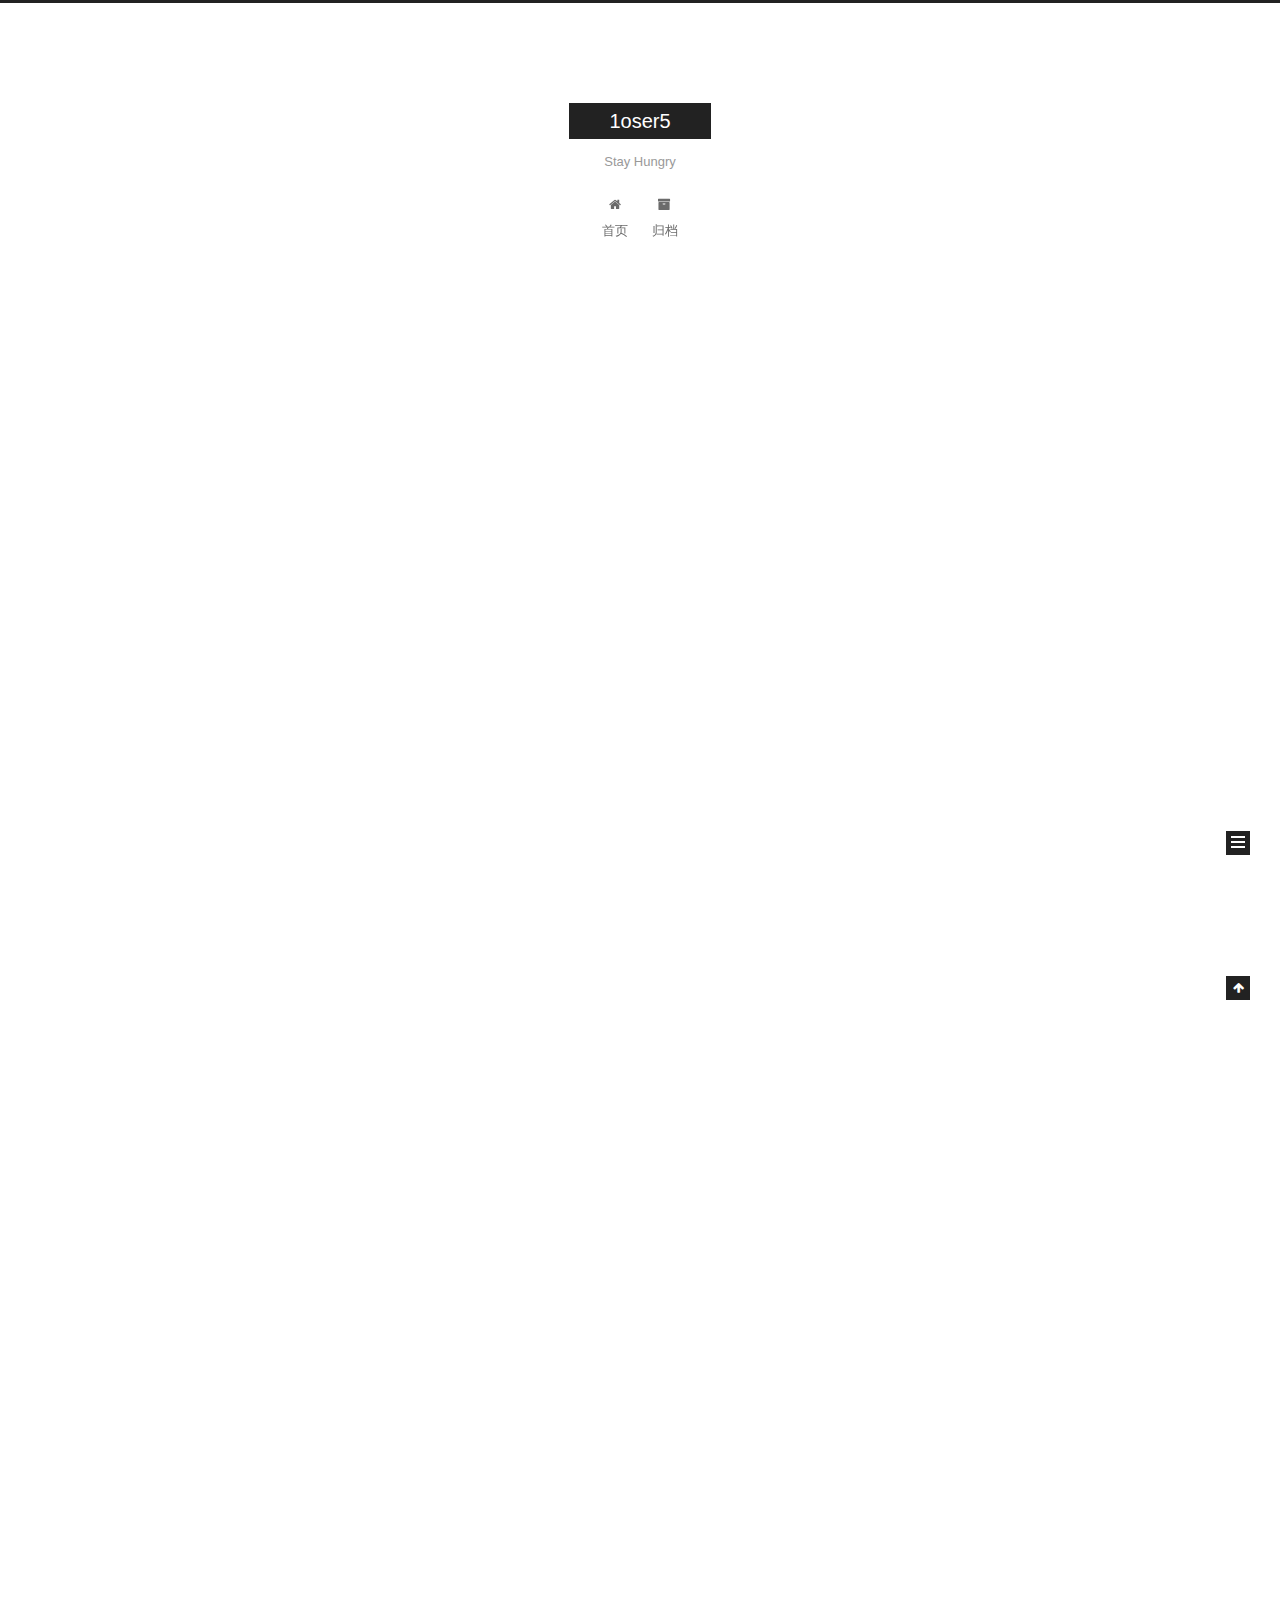
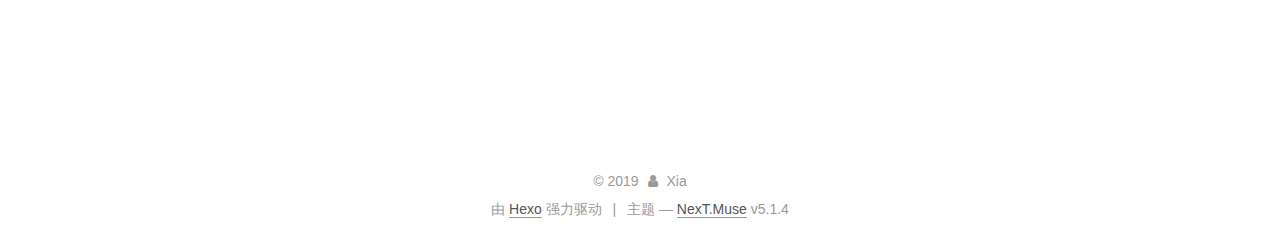
<file: index.html>
<!DOCTYPE html>



  


<html class="theme-next muse use-motion" lang="zh-Hans">
<head>
  <meta charset="UTF-8"/>
<meta http-equiv="X-UA-Compatible" content="IE=edge" />
<meta name="viewport" content="width=device-width, initial-scale=1, maximum-scale=1"/>
<meta name="theme-color" content="#222">









<meta http-equiv="Cache-Control" content="no-transform" />
<meta http-equiv="Cache-Control" content="no-siteapp" />
















  
  
  <link href="/lib/fancybox/source/jquery.fancybox.css?v=2.1.5" rel="stylesheet" type="text/css" />







<link href="/lib/font-awesome/css/font-awesome.min.css?v=4.6.2" rel="stylesheet" type="text/css" />

<link href="/css/main.css?v=5.1.4" rel="stylesheet" type="text/css" />


  <link rel="apple-touch-icon" sizes="180x180" href="/images/apple-touch-icon-next.png?v=5.1.4">


  <link rel="icon" type="image/png" sizes="32x32" href="/images/favicon-32x32-next.png?v=5.1.4">


  <link rel="icon" type="image/png" sizes="16x16" href="/images/favicon-16x16-next.png?v=5.1.4">


  <link rel="mask-icon" href="/images/logo.svg?v=5.1.4" color="#222">





  <meta name="keywords" content="Hexo, NexT" />










<meta name="keywords" content="python,human">
<meta property="og:type" content="website">
<meta property="og:title" content="1oser5">
<meta property="og:url" content="http:&#x2F;&#x2F;yoursite.com&#x2F;index.html">
<meta property="og:site_name" content="1oser5">
<meta property="og:locale" content="zh-Hans">
<meta name="twitter:card" content="summary">



<script type="text/javascript" id="hexo.configurations">
  var NexT = window.NexT || {};
  var CONFIG = {
    root: '/',
    scheme: 'Muse',
    version: '5.1.4',
    sidebar: {"position":"left","display":"post","offset":12,"b2t":false,"scrollpercent":false,"onmobile":false},
    fancybox: true,
    tabs: true,
    motion: {"enable":true,"async":false,"transition":{"post_block":"fadeIn","post_header":"slideDownIn","post_body":"slideDownIn","coll_header":"slideLeftIn","sidebar":"slideUpIn"}},
    duoshuo: {
      userId: '0',
      author: '博主'
    },
    algolia: {
      applicationID: '',
      apiKey: '',
      indexName: '',
      hits: {"per_page":10},
      labels: {"input_placeholder":"Search for Posts","hits_empty":"We didn't find any results for the search: ${query}","hits_stats":"${hits} results found in ${time} ms"}
    }
  };
</script>



  <link rel="canonical" href="http://yoursite.com/"/>





  <title>1oser5</title>
  








</head>

<body itemscope itemtype="http://schema.org/WebPage" lang="zh-Hans">

  
  
    
  

  <div class="container sidebar-position-left 
  page-home">
    <div class="headband"></div>

    <header id="header" class="header" itemscope itemtype="http://schema.org/WPHeader">
      <div class="header-inner"><div class="site-brand-wrapper">
  <div class="site-meta ">
    

    <div class="custom-logo-site-title">
      <a href="/"  class="brand" rel="start">
        <span class="logo-line-before"><i></i></span>
        <span class="site-title">1oser5</span>
        <span class="logo-line-after"><i></i></span>
      </a>
    </div>
      
        <p class="site-subtitle">Stay Hungry</p>
      
  </div>

  <div class="site-nav-toggle">
    <button>
      <span class="btn-bar"></span>
      <span class="btn-bar"></span>
      <span class="btn-bar"></span>
    </button>
  </div>
</div>

<nav class="site-nav">
  

  
    <ul id="menu" class="menu">
      
        
        <li class="menu-item menu-item-home">
          <a href="/%20" rel="section">
            
              <i class="menu-item-icon fa fa-fw fa-home"></i> <br />
            
            首页
          </a>
        </li>
      
        
        <li class="menu-item menu-item-archives">
          <a href="/archives/%20" rel="section">
            
              <i class="menu-item-icon fa fa-fw fa-archive"></i> <br />
            
            归档
          </a>
        </li>
      

      
    </ul>
  

  
</nav>



 </div>
    </header>

    <main id="main" class="main">
      <div class="main-inner">
        <div class="content-wrap">
          <div id="content" class="content">
            
  <section id="posts" class="posts-expand">
    
      

  

  
  
  

  <article class="post post-type-normal" itemscope itemtype="http://schema.org/Article">
  
  
  
  <div class="post-block">
    <link itemprop="mainEntityOfPage" href="http://yoursite.com/2019/11/22/test-1/">

    <span hidden itemprop="author" itemscope itemtype="http://schema.org/Person">
      <meta itemprop="name" content="Xia">
      <meta itemprop="description" content="">
      <meta itemprop="image" content="/images/avatar.gif">
    </span>

    <span hidden itemprop="publisher" itemscope itemtype="http://schema.org/Organization">
      <meta itemprop="name" content="1oser5">
    </span>

    
      <header class="post-header">

        
        
          <h1 class="post-title" itemprop="name headline">
                
                <a class="post-title-link" href="/2019/11/22/test-1/" itemprop="url">test</a></h1>
        

        <div class="post-meta">
          <span class="post-time">
            
              <span class="post-meta-item-icon">
                <i class="fa fa-calendar-o"></i>
              </span>
              
                <span class="post-meta-item-text">发表于</span>
              
              <time title="创建于" itemprop="dateCreated datePublished" datetime="2019-11-22T16:57:26+08:00">
                2019-11-22
              </time>
            

            

            
          </span>

          

          
            
          

          
          

          

          

          

        </div>
      </header>
    

    
    
    
    <div class="post-body" itemprop="articleBody">

      
      

      
        
          
            
          
        
      
    </div>
    
    
    

    

    

    

    <footer class="post-footer">
      

      

      

      
      
        <div class="post-eof"></div>
      
    </footer>
  </div>
  
  
  
  </article>


    
      

  

  
  
  

  <article class="post post-type-normal" itemscope itemtype="http://schema.org/Article">
  
  
  
  <div class="post-block">
    <link itemprop="mainEntityOfPage" href="http://yoursite.com/2019/11/22/test/">

    <span hidden itemprop="author" itemscope itemtype="http://schema.org/Person">
      <meta itemprop="name" content="Xia">
      <meta itemprop="description" content="">
      <meta itemprop="image" content="/images/avatar.gif">
    </span>

    <span hidden itemprop="publisher" itemscope itemtype="http://schema.org/Organization">
      <meta itemprop="name" content="1oser5">
    </span>

    
      <header class="post-header">

        
        
          <h1 class="post-title" itemprop="name headline">
                
                <a class="post-title-link" href="/2019/11/22/test/" itemprop="url">test</a></h1>
        

        <div class="post-meta">
          <span class="post-time">
            
              <span class="post-meta-item-icon">
                <i class="fa fa-calendar-o"></i>
              </span>
              
                <span class="post-meta-item-text">发表于</span>
              
              <time title="创建于" itemprop="dateCreated datePublished" datetime="2019-11-22T16:54:46+08:00">
                2019-11-22
              </time>
            

            

            
          </span>

          

          
            
          

          
          

          

          

          

        </div>
      </header>
    

    
    
    
    <div class="post-body" itemprop="articleBody">

      
      

      
        
          
            
          
        
      
    </div>
    
    
    

    

    

    

    <footer class="post-footer">
      

      

      

      
      
        <div class="post-eof"></div>
      
    </footer>
  </div>
  
  
  
  </article>


    
      

  

  
  
  

  <article class="post post-type-normal" itemscope itemtype="http://schema.org/Article">
  
  
  
  <div class="post-block">
    <link itemprop="mainEntityOfPage" href="http://yoursite.com/2019/11/19/hello-world/">

    <span hidden itemprop="author" itemscope itemtype="http://schema.org/Person">
      <meta itemprop="name" content="Xia">
      <meta itemprop="description" content="">
      <meta itemprop="image" content="/images/avatar.gif">
    </span>

    <span hidden itemprop="publisher" itemscope itemtype="http://schema.org/Organization">
      <meta itemprop="name" content="1oser5">
    </span>

    
      <header class="post-header">

        
        
          <h1 class="post-title" itemprop="name headline">
                
                <a class="post-title-link" href="/2019/11/19/hello-world/" itemprop="url">Hello World</a></h1>
        

        <div class="post-meta">
          <span class="post-time">
            
              <span class="post-meta-item-icon">
                <i class="fa fa-calendar-o"></i>
              </span>
              
                <span class="post-meta-item-text">发表于</span>
              
              <time title="创建于" itemprop="dateCreated datePublished" datetime="2019-11-19T19:48:16+08:00">
                2019-11-19
              </time>
            

            

            
          </span>

          

          
            
          

          
          

          

          

          

        </div>
      </header>
    

    
    
    
    <div class="post-body" itemprop="articleBody">

      
      

      
        
          
            <p>Welcome to <a href="https://hexo.io/" target="_blank" rel="noopener">Hexo</a>! This is your very first post. Check <a href="https://hexo.io/docs/" target="_blank" rel="noopener">documentation</a> for more info. If you get any problems when using Hexo, you can find the answer in <a href="https://hexo.io/docs/troubleshooting.html" target="_blank" rel="noopener">troubleshooting</a> or you can ask me on <a href="https://github.com/hexojs/hexo/issues" target="_blank" rel="noopener">GitHub</a>.</p>
<h2 id="Quick-Start"><a href="#Quick-Start" class="headerlink" title="Quick Start"></a>Quick Start</h2><h3 id="Create-a-new-post"><a href="#Create-a-new-post" class="headerlink" title="Create a new post"></a>Create a new post</h3><figure class="highlight bash"><table><tr><td class="gutter"><pre><span class="line">1</span><br></pre></td><td class="code"><pre><span class="line">$ hexo new <span class="string">"My New Post"</span></span><br></pre></td></tr></table></figure>

<p>More info: <a href="https://hexo.io/docs/writing.html" target="_blank" rel="noopener">Writing</a></p>
<h3 id="Run-server"><a href="#Run-server" class="headerlink" title="Run server"></a>Run server</h3><figure class="highlight bash"><table><tr><td class="gutter"><pre><span class="line">1</span><br></pre></td><td class="code"><pre><span class="line">$ hexo server</span><br></pre></td></tr></table></figure>

<p>More info: <a href="https://hexo.io/docs/server.html" target="_blank" rel="noopener">Server</a></p>
<h3 id="Generate-static-files"><a href="#Generate-static-files" class="headerlink" title="Generate static files"></a>Generate static files</h3><figure class="highlight bash"><table><tr><td class="gutter"><pre><span class="line">1</span><br></pre></td><td class="code"><pre><span class="line">$ hexo generate</span><br></pre></td></tr></table></figure>

<p>More info: <a href="https://hexo.io/docs/generating.html" target="_blank" rel="noopener">Generating</a></p>
<h3 id="Deploy-to-remote-sites"><a href="#Deploy-to-remote-sites" class="headerlink" title="Deploy to remote sites"></a>Deploy to remote sites</h3><figure class="highlight bash"><table><tr><td class="gutter"><pre><span class="line">1</span><br></pre></td><td class="code"><pre><span class="line">$ hexo deploy</span><br></pre></td></tr></table></figure>

<p>More info: <a href="https://hexo.io/docs/one-command-deployment.html" target="_blank" rel="noopener">Deployment</a></p>

          
        
      
    </div>
    
    
    

    

    

    

    <footer class="post-footer">
      

      

      

      
      
        <div class="post-eof"></div>
      
    </footer>
  </div>
  
  
  
  </article>


    
  </section>

  


          </div>
          


          

        </div>
        
          
  
  <div class="sidebar-toggle">
    <div class="sidebar-toggle-line-wrap">
      <span class="sidebar-toggle-line sidebar-toggle-line-first"></span>
      <span class="sidebar-toggle-line sidebar-toggle-line-middle"></span>
      <span class="sidebar-toggle-line sidebar-toggle-line-last"></span>
    </div>
  </div>

  <aside id="sidebar" class="sidebar">
    
    <div class="sidebar-inner">

      

      

      <section class="site-overview-wrap sidebar-panel sidebar-panel-active">
        <div class="site-overview">
          <div class="site-author motion-element" itemprop="author" itemscope itemtype="http://schema.org/Person">
            
              <p class="site-author-name" itemprop="name">Xia</p>
              <p class="site-description motion-element" itemprop="description"></p>
          </div>

          <nav class="site-state motion-element">

            
              <div class="site-state-item site-state-posts">
              
                <a href="/archives/%20%7C%7C%20archive">
              
                  <span class="site-state-item-count">3</span>
                  <span class="site-state-item-name">日志</span>
                </a>
              </div>
            

            

            

          </nav>

          

          

          
          

          
          

          

        </div>
      </section>

      

      

    </div>
  </aside>


        
      </div>
    </main>

    <footer id="footer" class="footer">
      <div class="footer-inner">
        <div class="copyright">&copy; <span itemprop="copyrightYear">2019</span>
  <span class="with-love">
    <i class="fa fa-user"></i>
  </span>
  <span class="author" itemprop="copyrightHolder">Xia</span>

  
</div>


  <div class="powered-by">由 <a class="theme-link" target="_blank" href="https://hexo.io">Hexo</a> 强力驱动</div>



  <span class="post-meta-divider">|</span>



  <div class="theme-info">主题 &mdash; <a class="theme-link" target="_blank" href="https://github.com/iissnan/hexo-theme-next">NexT.Muse</a> v5.1.4</div>




        







        
      </div>
    </footer>

    
      <div class="back-to-top">
        <i class="fa fa-arrow-up"></i>
        
      </div>
    

    

  </div>

  

<script type="text/javascript">
  if (Object.prototype.toString.call(window.Promise) !== '[object Function]') {
    window.Promise = null;
  }
</script>









  












  
  
    <script type="text/javascript" src="/lib/jquery/index.js?v=2.1.3"></script>
  

  
  
    <script type="text/javascript" src="/lib/fastclick/lib/fastclick.min.js?v=1.0.6"></script>
  

  
  
    <script type="text/javascript" src="/lib/jquery_lazyload/jquery.lazyload.js?v=1.9.7"></script>
  

  
  
    <script type="text/javascript" src="/lib/velocity/velocity.min.js?v=1.2.1"></script>
  

  
  
    <script type="text/javascript" src="/lib/velocity/velocity.ui.min.js?v=1.2.1"></script>
  

  
  
    <script type="text/javascript" src="/lib/fancybox/source/jquery.fancybox.pack.js?v=2.1.5"></script>
  


  


  <script type="text/javascript" src="/js/src/utils.js?v=5.1.4"></script>

  <script type="text/javascript" src="/js/src/motion.js?v=5.1.4"></script>



  
  

  

  


  <script type="text/javascript" src="/js/src/bootstrap.js?v=5.1.4"></script>



  


  




	





  





  












  





  

  

  

  
  

  

  

  

</body>
</html>
</file>
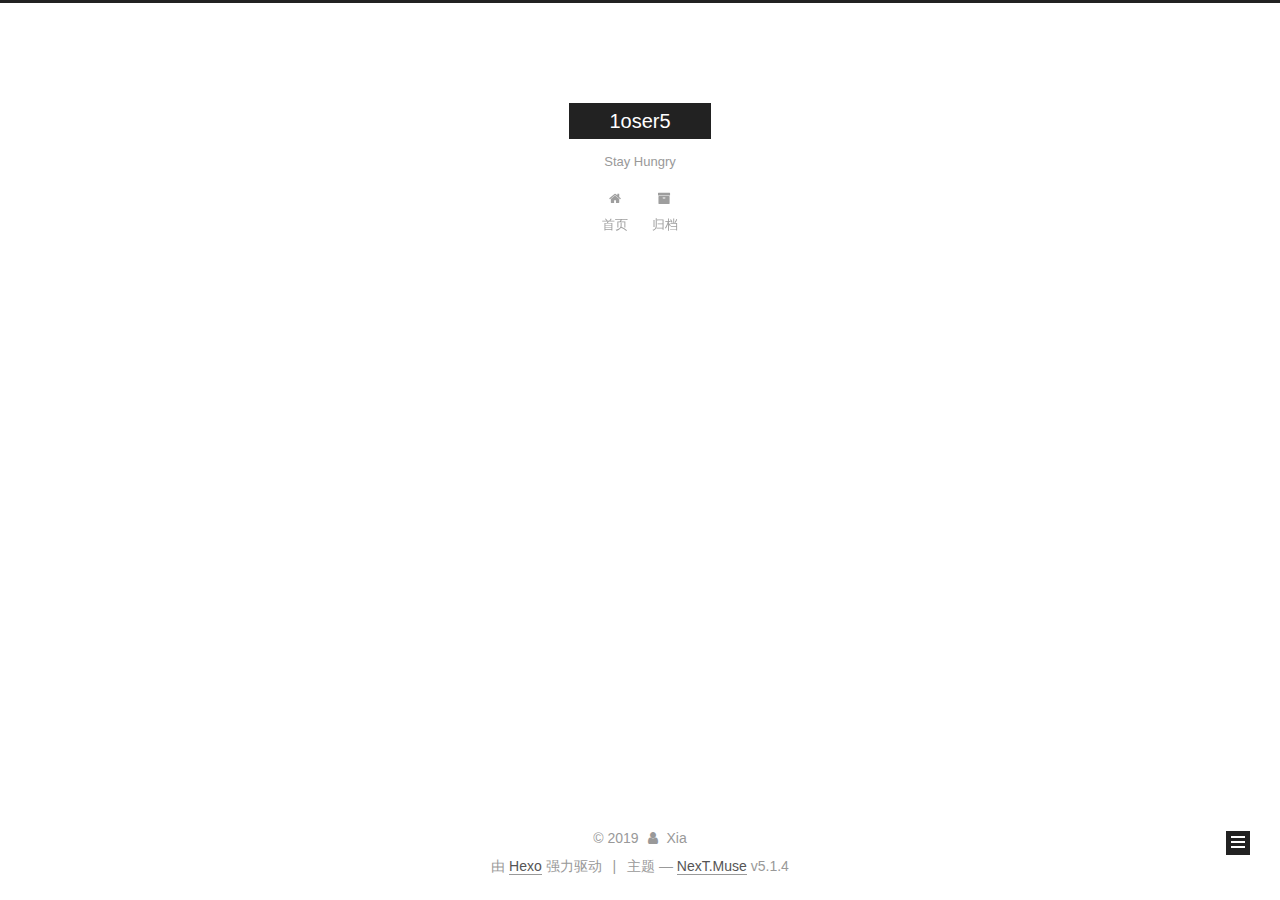
<file: archives/index.html>
<!DOCTYPE html>



  


<html class="theme-next muse use-motion" lang="zh-Hans">
<head>
  <meta charset="UTF-8"/>
<meta http-equiv="X-UA-Compatible" content="IE=edge" />
<meta name="viewport" content="width=device-width, initial-scale=1, maximum-scale=1"/>
<meta name="theme-color" content="#222">









<meta http-equiv="Cache-Control" content="no-transform" />
<meta http-equiv="Cache-Control" content="no-siteapp" />
















  
  
  <link href="/lib/fancybox/source/jquery.fancybox.css?v=2.1.5" rel="stylesheet" type="text/css" />







<link href="/lib/font-awesome/css/font-awesome.min.css?v=4.6.2" rel="stylesheet" type="text/css" />

<link href="/css/main.css?v=5.1.4" rel="stylesheet" type="text/css" />


  <link rel="apple-touch-icon" sizes="180x180" href="/images/apple-touch-icon-next.png?v=5.1.4">


  <link rel="icon" type="image/png" sizes="32x32" href="/images/favicon-32x32-next.png?v=5.1.4">


  <link rel="icon" type="image/png" sizes="16x16" href="/images/favicon-16x16-next.png?v=5.1.4">


  <link rel="mask-icon" href="/images/logo.svg?v=5.1.4" color="#222">





  <meta name="keywords" content="Hexo, NexT" />










<meta name="keywords" content="python,human">
<meta property="og:type" content="website">
<meta property="og:title" content="1oser5">
<meta property="og:url" content="http:&#x2F;&#x2F;yoursite.com&#x2F;archives&#x2F;index.html">
<meta property="og:site_name" content="1oser5">
<meta property="og:locale" content="zh-Hans">
<meta name="twitter:card" content="summary">



<script type="text/javascript" id="hexo.configurations">
  var NexT = window.NexT || {};
  var CONFIG = {
    root: '/',
    scheme: 'Muse',
    version: '5.1.4',
    sidebar: {"position":"left","display":"post","offset":12,"b2t":false,"scrollpercent":false,"onmobile":false},
    fancybox: true,
    tabs: true,
    motion: {"enable":true,"async":false,"transition":{"post_block":"fadeIn","post_header":"slideDownIn","post_body":"slideDownIn","coll_header":"slideLeftIn","sidebar":"slideUpIn"}},
    duoshuo: {
      userId: '0',
      author: '博主'
    },
    algolia: {
      applicationID: '',
      apiKey: '',
      indexName: '',
      hits: {"per_page":10},
      labels: {"input_placeholder":"Search for Posts","hits_empty":"We didn't find any results for the search: ${query}","hits_stats":"${hits} results found in ${time} ms"}
    }
  };
</script>



  <link rel="canonical" href="http://yoursite.com/archives/"/>





  <title>归档 | 1oser5</title>
  








</head>

<body itemscope itemtype="http://schema.org/WebPage" lang="zh-Hans">

  
  
    
  

  <div class="container sidebar-position-left page-archive">
    <div class="headband"></div>

    <header id="header" class="header" itemscope itemtype="http://schema.org/WPHeader">
      <div class="header-inner"><div class="site-brand-wrapper">
  <div class="site-meta ">
    

    <div class="custom-logo-site-title">
      <a href="/"  class="brand" rel="start">
        <span class="logo-line-before"><i></i></span>
        <span class="site-title">1oser5</span>
        <span class="logo-line-after"><i></i></span>
      </a>
    </div>
      
        <p class="site-subtitle">Stay Hungry</p>
      
  </div>

  <div class="site-nav-toggle">
    <button>
      <span class="btn-bar"></span>
      <span class="btn-bar"></span>
      <span class="btn-bar"></span>
    </button>
  </div>
</div>

<nav class="site-nav">
  

  
    <ul id="menu" class="menu">
      
        
        <li class="menu-item menu-item-home">
          <a href="/%20" rel="section">
            
              <i class="menu-item-icon fa fa-fw fa-home"></i> <br />
            
            首页
          </a>
        </li>
      
        
        <li class="menu-item menu-item-archives">
          <a href="/archives/%20" rel="section">
            
              <i class="menu-item-icon fa fa-fw fa-archive"></i> <br />
            
            归档
          </a>
        </li>
      

      
    </ul>
  

  
</nav>



 </div>
    </header>

    <main id="main" class="main">
      <div class="main-inner">
        <div class="content-wrap">
          <div id="content" class="content">
            

  
  
  
  <div class="post-block archive">
    <div id="posts" class="posts-collapse">
      <span class="archive-move-on"></span>

      <span class="archive-page-counter">
        
        
        
          
        
        嗯..! 目前共计 3 篇日志。 继续努力。
      </span>

      

        
        
        

        
          
          <div class="collection-title">
            <h1 class="archive-year" id="archive-year-2019">2019</h1>
          </div>
        
        

        

  <article class="post post-type-normal" itemscope itemtype="http://schema.org/Article">
    <header class="post-header">

      <h2 class="post-title">
        
            <a class="post-title-link" href="/2019/11/22/test-1/" itemprop="url">
              
                <span itemprop="name">test</span>
              
            </a>
        
      </h2>

      <div class="post-meta">
        <time class="post-time" itemprop="dateCreated"
              datetime="2019-11-22T16:57:26+08:00"
              content="2019-11-22" >
          11-22
        </time>
      </div>

    </header>
  </article>



      

        
        
        

        
        

        

  <article class="post post-type-normal" itemscope itemtype="http://schema.org/Article">
    <header class="post-header">

      <h2 class="post-title">
        
            <a class="post-title-link" href="/2019/11/22/test/" itemprop="url">
              
                <span itemprop="name">test</span>
              
            </a>
        
      </h2>

      <div class="post-meta">
        <time class="post-time" itemprop="dateCreated"
              datetime="2019-11-22T16:54:46+08:00"
              content="2019-11-22" >
          11-22
        </time>
      </div>

    </header>
  </article>



      

        
        
        

        
        

        

  <article class="post post-type-normal" itemscope itemtype="http://schema.org/Article">
    <header class="post-header">

      <h2 class="post-title">
        
            <a class="post-title-link" href="/2019/11/19/hello-world/" itemprop="url">
              
                <span itemprop="name">Hello World</span>
              
            </a>
        
      </h2>

      <div class="post-meta">
        <time class="post-time" itemprop="dateCreated"
              datetime="2019-11-19T19:48:16+08:00"
              content="2019-11-19" >
          11-19
        </time>
      </div>

    </header>
  </article>



      

    </div>
  </div>
  
  
  

  



          </div>
          


          

        </div>
        
          
  
  <div class="sidebar-toggle">
    <div class="sidebar-toggle-line-wrap">
      <span class="sidebar-toggle-line sidebar-toggle-line-first"></span>
      <span class="sidebar-toggle-line sidebar-toggle-line-middle"></span>
      <span class="sidebar-toggle-line sidebar-toggle-line-last"></span>
    </div>
  </div>

  <aside id="sidebar" class="sidebar">
    
    <div class="sidebar-inner">

      

      

      <section class="site-overview-wrap sidebar-panel sidebar-panel-active">
        <div class="site-overview">
          <div class="site-author motion-element" itemprop="author" itemscope itemtype="http://schema.org/Person">
            
              <p class="site-author-name" itemprop="name">Xia</p>
              <p class="site-description motion-element" itemprop="description"></p>
          </div>

          <nav class="site-state motion-element">

            
              <div class="site-state-item site-state-posts">
              
                <a href="/archives/%20%7C%7C%20archive">
              
                  <span class="site-state-item-count">3</span>
                  <span class="site-state-item-name">日志</span>
                </a>
              </div>
            

            

            

          </nav>

          

          

          
          

          
          

          

        </div>
      </section>

      

      

    </div>
  </aside>


        
      </div>
    </main>

    <footer id="footer" class="footer">
      <div class="footer-inner">
        <div class="copyright">&copy; <span itemprop="copyrightYear">2019</span>
  <span class="with-love">
    <i class="fa fa-user"></i>
  </span>
  <span class="author" itemprop="copyrightHolder">Xia</span>

  
</div>


  <div class="powered-by">由 <a class="theme-link" target="_blank" href="https://hexo.io">Hexo</a> 强力驱动</div>



  <span class="post-meta-divider">|</span>



  <div class="theme-info">主题 &mdash; <a class="theme-link" target="_blank" href="https://github.com/iissnan/hexo-theme-next">NexT.Muse</a> v5.1.4</div>




        







        
      </div>
    </footer>

    
      <div class="back-to-top">
        <i class="fa fa-arrow-up"></i>
        
      </div>
    

    

  </div>

  

<script type="text/javascript">
  if (Object.prototype.toString.call(window.Promise) !== '[object Function]') {
    window.Promise = null;
  }
</script>









  












  
  
    <script type="text/javascript" src="/lib/jquery/index.js?v=2.1.3"></script>
  

  
  
    <script type="text/javascript" src="/lib/fastclick/lib/fastclick.min.js?v=1.0.6"></script>
  

  
  
    <script type="text/javascript" src="/lib/jquery_lazyload/jquery.lazyload.js?v=1.9.7"></script>
  

  
  
    <script type="text/javascript" src="/lib/velocity/velocity.min.js?v=1.2.1"></script>
  

  
  
    <script type="text/javascript" src="/lib/velocity/velocity.ui.min.js?v=1.2.1"></script>
  

  
  
    <script type="text/javascript" src="/lib/fancybox/source/jquery.fancybox.pack.js?v=2.1.5"></script>
  


  


  <script type="text/javascript" src="/js/src/utils.js?v=5.1.4"></script>

  <script type="text/javascript" src="/js/src/motion.js?v=5.1.4"></script>



  
  

  

  


  <script type="text/javascript" src="/js/src/bootstrap.js?v=5.1.4"></script>



  


  




	





  





  












  





  

  

  

  
  

  

  

  

</body>
</html>
</file>
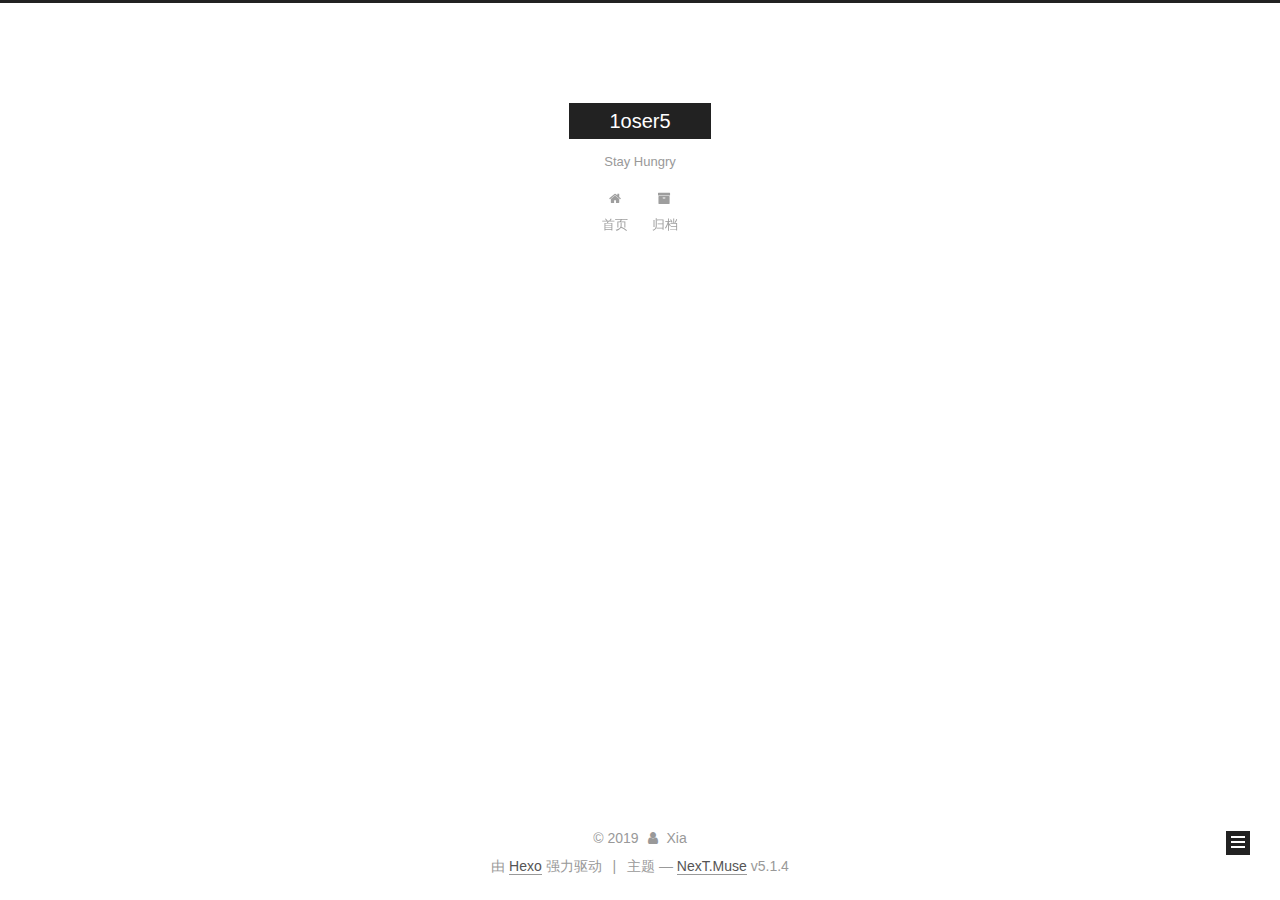
<file: archives/2019/index.html>
<!DOCTYPE html>



  


<html class="theme-next muse use-motion" lang="zh-Hans">
<head>
  <meta charset="UTF-8"/>
<meta http-equiv="X-UA-Compatible" content="IE=edge" />
<meta name="viewport" content="width=device-width, initial-scale=1, maximum-scale=1"/>
<meta name="theme-color" content="#222">









<meta http-equiv="Cache-Control" content="no-transform" />
<meta http-equiv="Cache-Control" content="no-siteapp" />
















  
  
  <link href="/lib/fancybox/source/jquery.fancybox.css?v=2.1.5" rel="stylesheet" type="text/css" />







<link href="/lib/font-awesome/css/font-awesome.min.css?v=4.6.2" rel="stylesheet" type="text/css" />

<link href="/css/main.css?v=5.1.4" rel="stylesheet" type="text/css" />


  <link rel="apple-touch-icon" sizes="180x180" href="/images/apple-touch-icon-next.png?v=5.1.4">


  <link rel="icon" type="image/png" sizes="32x32" href="/images/favicon-32x32-next.png?v=5.1.4">


  <link rel="icon" type="image/png" sizes="16x16" href="/images/favicon-16x16-next.png?v=5.1.4">


  <link rel="mask-icon" href="/images/logo.svg?v=5.1.4" color="#222">





  <meta name="keywords" content="Hexo, NexT" />










<meta name="keywords" content="python,human">
<meta property="og:type" content="website">
<meta property="og:title" content="1oser5">
<meta property="og:url" content="http:&#x2F;&#x2F;yoursite.com&#x2F;archives&#x2F;2019&#x2F;index.html">
<meta property="og:site_name" content="1oser5">
<meta property="og:locale" content="zh-Hans">
<meta name="twitter:card" content="summary">



<script type="text/javascript" id="hexo.configurations">
  var NexT = window.NexT || {};
  var CONFIG = {
    root: '/',
    scheme: 'Muse',
    version: '5.1.4',
    sidebar: {"position":"left","display":"post","offset":12,"b2t":false,"scrollpercent":false,"onmobile":false},
    fancybox: true,
    tabs: true,
    motion: {"enable":true,"async":false,"transition":{"post_block":"fadeIn","post_header":"slideDownIn","post_body":"slideDownIn","coll_header":"slideLeftIn","sidebar":"slideUpIn"}},
    duoshuo: {
      userId: '0',
      author: '博主'
    },
    algolia: {
      applicationID: '',
      apiKey: '',
      indexName: '',
      hits: {"per_page":10},
      labels: {"input_placeholder":"Search for Posts","hits_empty":"We didn't find any results for the search: ${query}","hits_stats":"${hits} results found in ${time} ms"}
    }
  };
</script>



  <link rel="canonical" href="http://yoursite.com/archives/2019/"/>





  <title>归档 | 1oser5</title>
  








</head>

<body itemscope itemtype="http://schema.org/WebPage" lang="zh-Hans">

  
  
    
  

  <div class="container sidebar-position-left page-archive">
    <div class="headband"></div>

    <header id="header" class="header" itemscope itemtype="http://schema.org/WPHeader">
      <div class="header-inner"><div class="site-brand-wrapper">
  <div class="site-meta ">
    

    <div class="custom-logo-site-title">
      <a href="/"  class="brand" rel="start">
        <span class="logo-line-before"><i></i></span>
        <span class="site-title">1oser5</span>
        <span class="logo-line-after"><i></i></span>
      </a>
    </div>
      
        <p class="site-subtitle">Stay Hungry</p>
      
  </div>

  <div class="site-nav-toggle">
    <button>
      <span class="btn-bar"></span>
      <span class="btn-bar"></span>
      <span class="btn-bar"></span>
    </button>
  </div>
</div>

<nav class="site-nav">
  

  
    <ul id="menu" class="menu">
      
        
        <li class="menu-item menu-item-home">
          <a href="/%20" rel="section">
            
              <i class="menu-item-icon fa fa-fw fa-home"></i> <br />
            
            首页
          </a>
        </li>
      
        
        <li class="menu-item menu-item-archives">
          <a href="/archives/%20" rel="section">
            
              <i class="menu-item-icon fa fa-fw fa-archive"></i> <br />
            
            归档
          </a>
        </li>
      

      
    </ul>
  

  
</nav>



 </div>
    </header>

    <main id="main" class="main">
      <div class="main-inner">
        <div class="content-wrap">
          <div id="content" class="content">
            

  
  
  
  <div class="post-block archive">
    <div id="posts" class="posts-collapse">
      <span class="archive-move-on"></span>

      <span class="archive-page-counter">
        
        
        
          
        
        嗯..! 目前共计 3 篇日志。 继续努力。
      </span>

      

        
        
        

        
          
          <div class="collection-title">
            <h1 class="archive-year" id="archive-year-2019">2019</h1>
          </div>
        
        

        

  <article class="post post-type-normal" itemscope itemtype="http://schema.org/Article">
    <header class="post-header">

      <h2 class="post-title">
        
            <a class="post-title-link" href="/2019/11/22/test-1/" itemprop="url">
              
                <span itemprop="name">test</span>
              
            </a>
        
      </h2>

      <div class="post-meta">
        <time class="post-time" itemprop="dateCreated"
              datetime="2019-11-22T16:57:26+08:00"
              content="2019-11-22" >
          11-22
        </time>
      </div>

    </header>
  </article>



      

        
        
        

        
        

        

  <article class="post post-type-normal" itemscope itemtype="http://schema.org/Article">
    <header class="post-header">

      <h2 class="post-title">
        
            <a class="post-title-link" href="/2019/11/22/test/" itemprop="url">
              
                <span itemprop="name">test</span>
              
            </a>
        
      </h2>

      <div class="post-meta">
        <time class="post-time" itemprop="dateCreated"
              datetime="2019-11-22T16:54:46+08:00"
              content="2019-11-22" >
          11-22
        </time>
      </div>

    </header>
  </article>



      

        
        
        

        
        

        

  <article class="post post-type-normal" itemscope itemtype="http://schema.org/Article">
    <header class="post-header">

      <h2 class="post-title">
        
            <a class="post-title-link" href="/2019/11/19/hello-world/" itemprop="url">
              
                <span itemprop="name">Hello World</span>
              
            </a>
        
      </h2>

      <div class="post-meta">
        <time class="post-time" itemprop="dateCreated"
              datetime="2019-11-19T19:48:16+08:00"
              content="2019-11-19" >
          11-19
        </time>
      </div>

    </header>
  </article>



      

    </div>
  </div>
  
  
  

  



          </div>
          


          

        </div>
        
          
  
  <div class="sidebar-toggle">
    <div class="sidebar-toggle-line-wrap">
      <span class="sidebar-toggle-line sidebar-toggle-line-first"></span>
      <span class="sidebar-toggle-line sidebar-toggle-line-middle"></span>
      <span class="sidebar-toggle-line sidebar-toggle-line-last"></span>
    </div>
  </div>

  <aside id="sidebar" class="sidebar">
    
    <div class="sidebar-inner">

      

      

      <section class="site-overview-wrap sidebar-panel sidebar-panel-active">
        <div class="site-overview">
          <div class="site-author motion-element" itemprop="author" itemscope itemtype="http://schema.org/Person">
            
              <p class="site-author-name" itemprop="name">Xia</p>
              <p class="site-description motion-element" itemprop="description"></p>
          </div>

          <nav class="site-state motion-element">

            
              <div class="site-state-item site-state-posts">
              
                <a href="/archives/%20%7C%7C%20archive">
              
                  <span class="site-state-item-count">3</span>
                  <span class="site-state-item-name">日志</span>
                </a>
              </div>
            

            

            

          </nav>

          

          

          
          

          
          

          

        </div>
      </section>

      

      

    </div>
  </aside>


        
      </div>
    </main>

    <footer id="footer" class="footer">
      <div class="footer-inner">
        <div class="copyright">&copy; <span itemprop="copyrightYear">2019</span>
  <span class="with-love">
    <i class="fa fa-user"></i>
  </span>
  <span class="author" itemprop="copyrightHolder">Xia</span>

  
</div>


  <div class="powered-by">由 <a class="theme-link" target="_blank" href="https://hexo.io">Hexo</a> 强力驱动</div>



  <span class="post-meta-divider">|</span>



  <div class="theme-info">主题 &mdash; <a class="theme-link" target="_blank" href="https://github.com/iissnan/hexo-theme-next">NexT.Muse</a> v5.1.4</div>




        







        
      </div>
    </footer>

    
      <div class="back-to-top">
        <i class="fa fa-arrow-up"></i>
        
      </div>
    

    

  </div>

  

<script type="text/javascript">
  if (Object.prototype.toString.call(window.Promise) !== '[object Function]') {
    window.Promise = null;
  }
</script>









  












  
  
    <script type="text/javascript" src="/lib/jquery/index.js?v=2.1.3"></script>
  

  
  
    <script type="text/javascript" src="/lib/fastclick/lib/fastclick.min.js?v=1.0.6"></script>
  

  
  
    <script type="text/javascript" src="/lib/jquery_lazyload/jquery.lazyload.js?v=1.9.7"></script>
  

  
  
    <script type="text/javascript" src="/lib/velocity/velocity.min.js?v=1.2.1"></script>
  

  
  
    <script type="text/javascript" src="/lib/velocity/velocity.ui.min.js?v=1.2.1"></script>
  

  
  
    <script type="text/javascript" src="/lib/fancybox/source/jquery.fancybox.pack.js?v=2.1.5"></script>
  


  


  <script type="text/javascript" src="/js/src/utils.js?v=5.1.4"></script>

  <script type="text/javascript" src="/js/src/motion.js?v=5.1.4"></script>



  
  

  

  


  <script type="text/javascript" src="/js/src/bootstrap.js?v=5.1.4"></script>



  


  




	





  





  












  





  

  

  

  
  

  

  

  

</body>
</html>
</file>
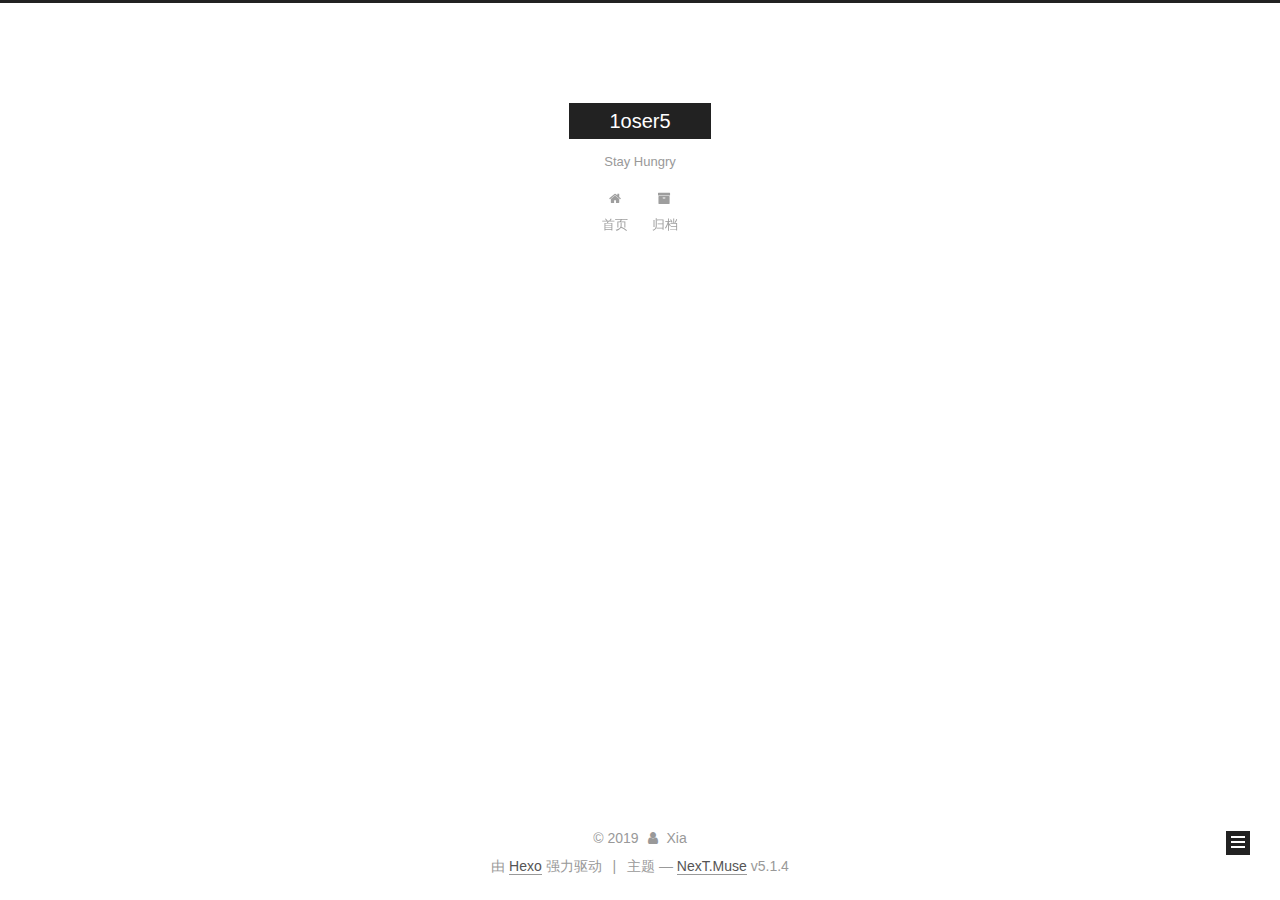
<file: archives/2019/11/index.html>
<!DOCTYPE html>



  


<html class="theme-next muse use-motion" lang="zh-Hans">
<head>
  <meta charset="UTF-8"/>
<meta http-equiv="X-UA-Compatible" content="IE=edge" />
<meta name="viewport" content="width=device-width, initial-scale=1, maximum-scale=1"/>
<meta name="theme-color" content="#222">









<meta http-equiv="Cache-Control" content="no-transform" />
<meta http-equiv="Cache-Control" content="no-siteapp" />
















  
  
  <link href="/lib/fancybox/source/jquery.fancybox.css?v=2.1.5" rel="stylesheet" type="text/css" />







<link href="/lib/font-awesome/css/font-awesome.min.css?v=4.6.2" rel="stylesheet" type="text/css" />

<link href="/css/main.css?v=5.1.4" rel="stylesheet" type="text/css" />


  <link rel="apple-touch-icon" sizes="180x180" href="/images/apple-touch-icon-next.png?v=5.1.4">


  <link rel="icon" type="image/png" sizes="32x32" href="/images/favicon-32x32-next.png?v=5.1.4">


  <link rel="icon" type="image/png" sizes="16x16" href="/images/favicon-16x16-next.png?v=5.1.4">


  <link rel="mask-icon" href="/images/logo.svg?v=5.1.4" color="#222">





  <meta name="keywords" content="Hexo, NexT" />










<meta name="keywords" content="python,human">
<meta property="og:type" content="website">
<meta property="og:title" content="1oser5">
<meta property="og:url" content="http:&#x2F;&#x2F;yoursite.com&#x2F;archives&#x2F;2019&#x2F;11&#x2F;index.html">
<meta property="og:site_name" content="1oser5">
<meta property="og:locale" content="zh-Hans">
<meta name="twitter:card" content="summary">



<script type="text/javascript" id="hexo.configurations">
  var NexT = window.NexT || {};
  var CONFIG = {
    root: '/',
    scheme: 'Muse',
    version: '5.1.4',
    sidebar: {"position":"left","display":"post","offset":12,"b2t":false,"scrollpercent":false,"onmobile":false},
    fancybox: true,
    tabs: true,
    motion: {"enable":true,"async":false,"transition":{"post_block":"fadeIn","post_header":"slideDownIn","post_body":"slideDownIn","coll_header":"slideLeftIn","sidebar":"slideUpIn"}},
    duoshuo: {
      userId: '0',
      author: '博主'
    },
    algolia: {
      applicationID: '',
      apiKey: '',
      indexName: '',
      hits: {"per_page":10},
      labels: {"input_placeholder":"Search for Posts","hits_empty":"We didn't find any results for the search: ${query}","hits_stats":"${hits} results found in ${time} ms"}
    }
  };
</script>



  <link rel="canonical" href="http://yoursite.com/archives/2019/11/"/>





  <title>归档 | 1oser5</title>
  








</head>

<body itemscope itemtype="http://schema.org/WebPage" lang="zh-Hans">

  
  
    
  

  <div class="container sidebar-position-left page-archive">
    <div class="headband"></div>

    <header id="header" class="header" itemscope itemtype="http://schema.org/WPHeader">
      <div class="header-inner"><div class="site-brand-wrapper">
  <div class="site-meta ">
    

    <div class="custom-logo-site-title">
      <a href="/"  class="brand" rel="start">
        <span class="logo-line-before"><i></i></span>
        <span class="site-title">1oser5</span>
        <span class="logo-line-after"><i></i></span>
      </a>
    </div>
      
        <p class="site-subtitle">Stay Hungry</p>
      
  </div>

  <div class="site-nav-toggle">
    <button>
      <span class="btn-bar"></span>
      <span class="btn-bar"></span>
      <span class="btn-bar"></span>
    </button>
  </div>
</div>

<nav class="site-nav">
  

  
    <ul id="menu" class="menu">
      
        
        <li class="menu-item menu-item-home">
          <a href="/%20" rel="section">
            
              <i class="menu-item-icon fa fa-fw fa-home"></i> <br />
            
            首页
          </a>
        </li>
      
        
        <li class="menu-item menu-item-archives">
          <a href="/archives/%20" rel="section">
            
              <i class="menu-item-icon fa fa-fw fa-archive"></i> <br />
            
            归档
          </a>
        </li>
      

      
    </ul>
  

  
</nav>



 </div>
    </header>

    <main id="main" class="main">
      <div class="main-inner">
        <div class="content-wrap">
          <div id="content" class="content">
            

  
  
  
  <div class="post-block archive">
    <div id="posts" class="posts-collapse">
      <span class="archive-move-on"></span>

      <span class="archive-page-counter">
        
        
        
          
        
        嗯..! 目前共计 3 篇日志。 继续努力。
      </span>

      

        
        
        

        
          
          <div class="collection-title">
            <h1 class="archive-year" id="archive-year-2019">2019</h1>
          </div>
        
        

        

  <article class="post post-type-normal" itemscope itemtype="http://schema.org/Article">
    <header class="post-header">

      <h2 class="post-title">
        
            <a class="post-title-link" href="/2019/11/22/test-1/" itemprop="url">
              
                <span itemprop="name">test</span>
              
            </a>
        
      </h2>

      <div class="post-meta">
        <time class="post-time" itemprop="dateCreated"
              datetime="2019-11-22T16:57:26+08:00"
              content="2019-11-22" >
          11-22
        </time>
      </div>

    </header>
  </article>



      

        
        
        

        
        

        

  <article class="post post-type-normal" itemscope itemtype="http://schema.org/Article">
    <header class="post-header">

      <h2 class="post-title">
        
            <a class="post-title-link" href="/2019/11/22/test/" itemprop="url">
              
                <span itemprop="name">test</span>
              
            </a>
        
      </h2>

      <div class="post-meta">
        <time class="post-time" itemprop="dateCreated"
              datetime="2019-11-22T16:54:46+08:00"
              content="2019-11-22" >
          11-22
        </time>
      </div>

    </header>
  </article>



      

        
        
        

        
        

        

  <article class="post post-type-normal" itemscope itemtype="http://schema.org/Article">
    <header class="post-header">

      <h2 class="post-title">
        
            <a class="post-title-link" href="/2019/11/19/hello-world/" itemprop="url">
              
                <span itemprop="name">Hello World</span>
              
            </a>
        
      </h2>

      <div class="post-meta">
        <time class="post-time" itemprop="dateCreated"
              datetime="2019-11-19T19:48:16+08:00"
              content="2019-11-19" >
          11-19
        </time>
      </div>

    </header>
  </article>



      

    </div>
  </div>
  
  
  

  



          </div>
          


          

        </div>
        
          
  
  <div class="sidebar-toggle">
    <div class="sidebar-toggle-line-wrap">
      <span class="sidebar-toggle-line sidebar-toggle-line-first"></span>
      <span class="sidebar-toggle-line sidebar-toggle-line-middle"></span>
      <span class="sidebar-toggle-line sidebar-toggle-line-last"></span>
    </div>
  </div>

  <aside id="sidebar" class="sidebar">
    
    <div class="sidebar-inner">

      

      

      <section class="site-overview-wrap sidebar-panel sidebar-panel-active">
        <div class="site-overview">
          <div class="site-author motion-element" itemprop="author" itemscope itemtype="http://schema.org/Person">
            
              <p class="site-author-name" itemprop="name">Xia</p>
              <p class="site-description motion-element" itemprop="description"></p>
          </div>

          <nav class="site-state motion-element">

            
              <div class="site-state-item site-state-posts">
              
                <a href="/archives/%20%7C%7C%20archive">
              
                  <span class="site-state-item-count">3</span>
                  <span class="site-state-item-name">日志</span>
                </a>
              </div>
            

            

            

          </nav>

          

          

          
          

          
          

          

        </div>
      </section>

      

      

    </div>
  </aside>


        
      </div>
    </main>

    <footer id="footer" class="footer">
      <div class="footer-inner">
        <div class="copyright">&copy; <span itemprop="copyrightYear">2019</span>
  <span class="with-love">
    <i class="fa fa-user"></i>
  </span>
  <span class="author" itemprop="copyrightHolder">Xia</span>

  
</div>


  <div class="powered-by">由 <a class="theme-link" target="_blank" href="https://hexo.io">Hexo</a> 强力驱动</div>



  <span class="post-meta-divider">|</span>



  <div class="theme-info">主题 &mdash; <a class="theme-link" target="_blank" href="https://github.com/iissnan/hexo-theme-next">NexT.Muse</a> v5.1.4</div>




        







        
      </div>
    </footer>

    
      <div class="back-to-top">
        <i class="fa fa-arrow-up"></i>
        
      </div>
    

    

  </div>

  

<script type="text/javascript">
  if (Object.prototype.toString.call(window.Promise) !== '[object Function]') {
    window.Promise = null;
  }
</script>









  












  
  
    <script type="text/javascript" src="/lib/jquery/index.js?v=2.1.3"></script>
  

  
  
    <script type="text/javascript" src="/lib/fastclick/lib/fastclick.min.js?v=1.0.6"></script>
  

  
  
    <script type="text/javascript" src="/lib/jquery_lazyload/jquery.lazyload.js?v=1.9.7"></script>
  

  
  
    <script type="text/javascript" src="/lib/velocity/velocity.min.js?v=1.2.1"></script>
  

  
  
    <script type="text/javascript" src="/lib/velocity/velocity.ui.min.js?v=1.2.1"></script>
  

  
  
    <script type="text/javascript" src="/lib/fancybox/source/jquery.fancybox.pack.js?v=2.1.5"></script>
  


  


  <script type="text/javascript" src="/js/src/utils.js?v=5.1.4"></script>

  <script type="text/javascript" src="/js/src/motion.js?v=5.1.4"></script>



  
  

  

  


  <script type="text/javascript" src="/js/src/bootstrap.js?v=5.1.4"></script>



  


  




	





  





  












  





  

  

  

  
  

  

  

  

</body>
</html>
</file>
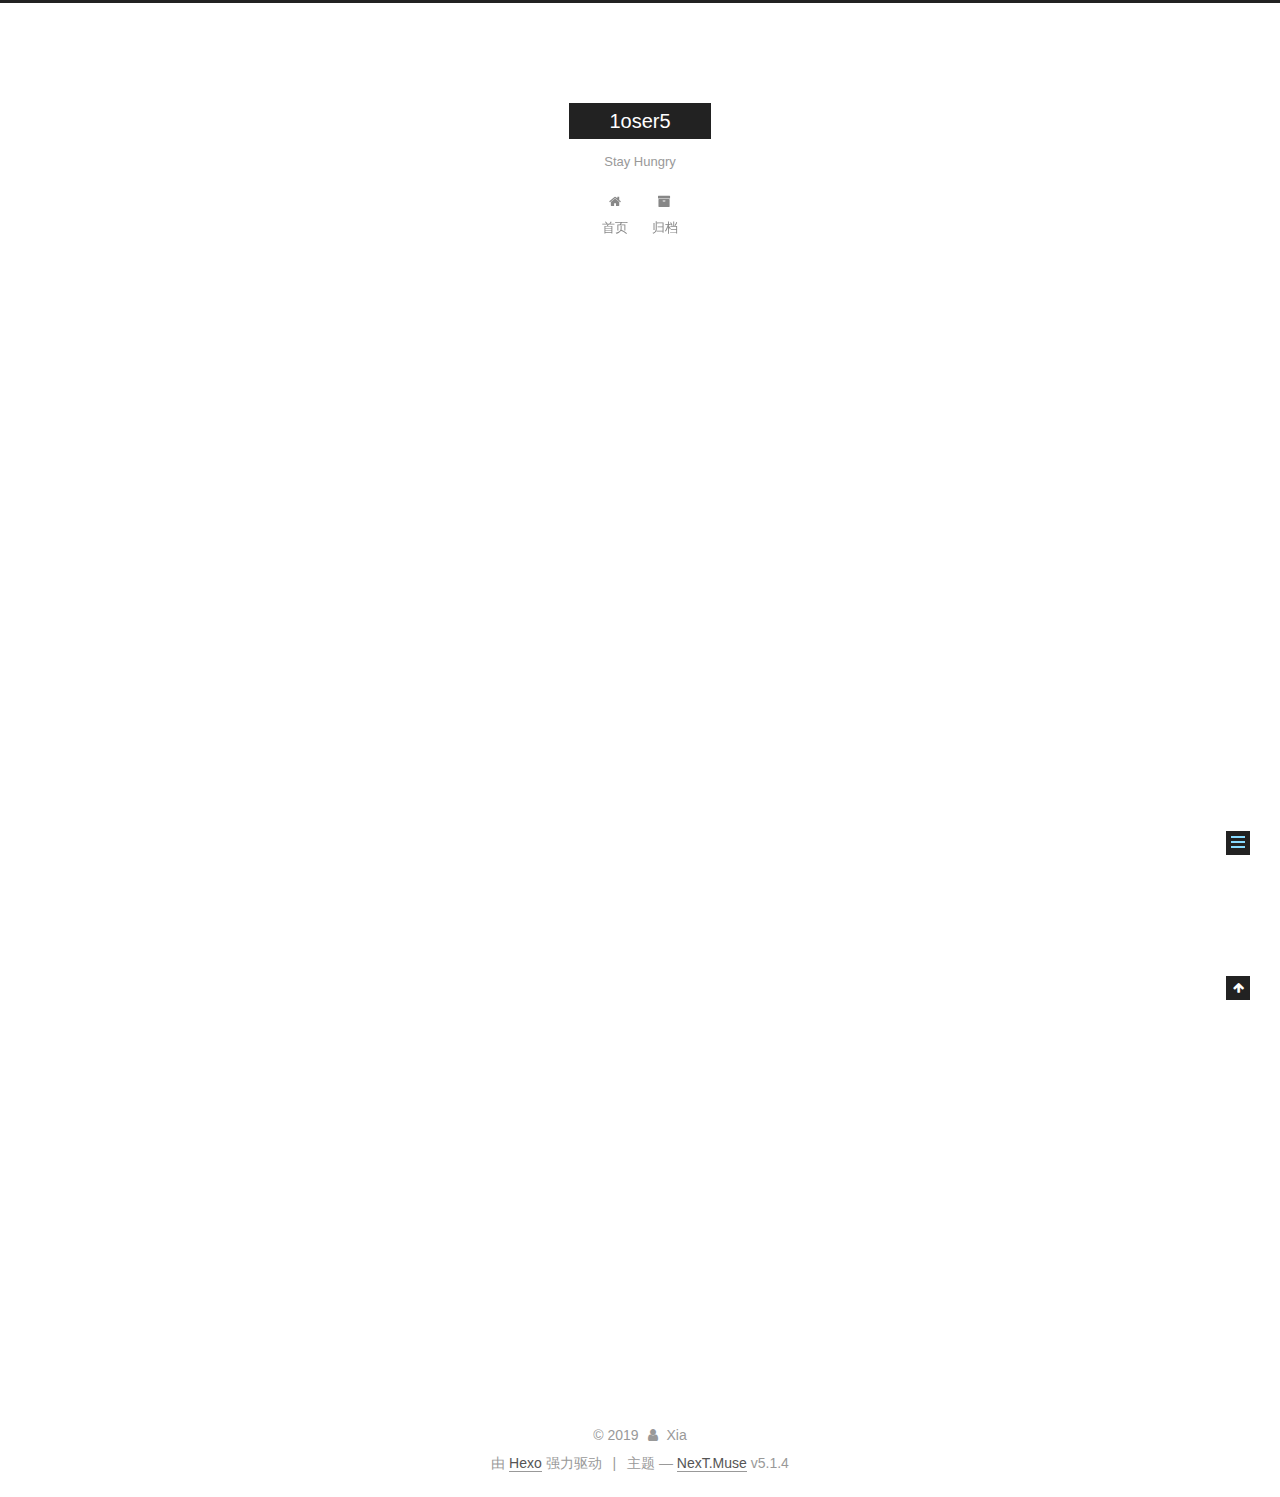
<file: 2019/11/19/hello-world/index.html>
<!DOCTYPE html>



  


<html class="theme-next muse use-motion" lang="zh-Hans">
<head>
  <meta charset="UTF-8"/>
<meta http-equiv="X-UA-Compatible" content="IE=edge" />
<meta name="viewport" content="width=device-width, initial-scale=1, maximum-scale=1"/>
<meta name="theme-color" content="#222">









<meta http-equiv="Cache-Control" content="no-transform" />
<meta http-equiv="Cache-Control" content="no-siteapp" />
















  
  
  <link href="/lib/fancybox/source/jquery.fancybox.css?v=2.1.5" rel="stylesheet" type="text/css" />







<link href="/lib/font-awesome/css/font-awesome.min.css?v=4.6.2" rel="stylesheet" type="text/css" />

<link href="/css/main.css?v=5.1.4" rel="stylesheet" type="text/css" />


  <link rel="apple-touch-icon" sizes="180x180" href="/images/apple-touch-icon-next.png?v=5.1.4">


  <link rel="icon" type="image/png" sizes="32x32" href="/images/favicon-32x32-next.png?v=5.1.4">


  <link rel="icon" type="image/png" sizes="16x16" href="/images/favicon-16x16-next.png?v=5.1.4">


  <link rel="mask-icon" href="/images/logo.svg?v=5.1.4" color="#222">





  <meta name="keywords" content="Hexo, NexT" />










<meta name="description" content="Welcome to Hexo! This is your very first post. Check documentation for more info. If you get any problems when using Hexo, you can find the answer in troubleshooting or you can ask me on GitHub. Quick">
<meta name="keywords" content="python,human">
<meta property="og:type" content="article">
<meta property="og:title" content="Hello World">
<meta property="og:url" content="http:&#x2F;&#x2F;yoursite.com&#x2F;2019&#x2F;11&#x2F;19&#x2F;hello-world&#x2F;index.html">
<meta property="og:site_name" content="1oser5">
<meta property="og:description" content="Welcome to Hexo! This is your very first post. Check documentation for more info. If you get any problems when using Hexo, you can find the answer in troubleshooting or you can ask me on GitHub. Quick">
<meta property="og:locale" content="zh-Hans">
<meta property="og:updated_time" content="2019-11-19T11:48:16.027Z">
<meta name="twitter:card" content="summary">



<script type="text/javascript" id="hexo.configurations">
  var NexT = window.NexT || {};
  var CONFIG = {
    root: '/',
    scheme: 'Muse',
    version: '5.1.4',
    sidebar: {"position":"left","display":"post","offset":12,"b2t":false,"scrollpercent":false,"onmobile":false},
    fancybox: true,
    tabs: true,
    motion: {"enable":true,"async":false,"transition":{"post_block":"fadeIn","post_header":"slideDownIn","post_body":"slideDownIn","coll_header":"slideLeftIn","sidebar":"slideUpIn"}},
    duoshuo: {
      userId: '0',
      author: '博主'
    },
    algolia: {
      applicationID: '',
      apiKey: '',
      indexName: '',
      hits: {"per_page":10},
      labels: {"input_placeholder":"Search for Posts","hits_empty":"We didn't find any results for the search: ${query}","hits_stats":"${hits} results found in ${time} ms"}
    }
  };
</script>



  <link rel="canonical" href="http://yoursite.com/2019/11/19/hello-world/"/>





  <title>Hello World | 1oser5</title>
  








</head>

<body itemscope itemtype="http://schema.org/WebPage" lang="zh-Hans">

  
  
    
  

  <div class="container sidebar-position-left page-post-detail">
    <div class="headband"></div>

    <header id="header" class="header" itemscope itemtype="http://schema.org/WPHeader">
      <div class="header-inner"><div class="site-brand-wrapper">
  <div class="site-meta ">
    

    <div class="custom-logo-site-title">
      <a href="/"  class="brand" rel="start">
        <span class="logo-line-before"><i></i></span>
        <span class="site-title">1oser5</span>
        <span class="logo-line-after"><i></i></span>
      </a>
    </div>
      
        <p class="site-subtitle">Stay Hungry</p>
      
  </div>

  <div class="site-nav-toggle">
    <button>
      <span class="btn-bar"></span>
      <span class="btn-bar"></span>
      <span class="btn-bar"></span>
    </button>
  </div>
</div>

<nav class="site-nav">
  

  
    <ul id="menu" class="menu">
      
        
        <li class="menu-item menu-item-home">
          <a href="/%20" rel="section">
            
              <i class="menu-item-icon fa fa-fw fa-home"></i> <br />
            
            首页
          </a>
        </li>
      
        
        <li class="menu-item menu-item-archives">
          <a href="/archives/%20" rel="section">
            
              <i class="menu-item-icon fa fa-fw fa-archive"></i> <br />
            
            归档
          </a>
        </li>
      

      
    </ul>
  

  
</nav>



 </div>
    </header>

    <main id="main" class="main">
      <div class="main-inner">
        <div class="content-wrap">
          <div id="content" class="content">
            

  <div id="posts" class="posts-expand">
    

  

  
  
  

  <article class="post post-type-normal" itemscope itemtype="http://schema.org/Article">
  
  
  
  <div class="post-block">
    <link itemprop="mainEntityOfPage" href="http://yoursite.com/2019/11/19/hello-world/">

    <span hidden itemprop="author" itemscope itemtype="http://schema.org/Person">
      <meta itemprop="name" content="Xia">
      <meta itemprop="description" content="">
      <meta itemprop="image" content="/images/avatar.gif">
    </span>

    <span hidden itemprop="publisher" itemscope itemtype="http://schema.org/Organization">
      <meta itemprop="name" content="1oser5">
    </span>

    
      <header class="post-header">

        
        
          <h1 class="post-title" itemprop="name headline">Hello World</h1>
        

        <div class="post-meta">
          <span class="post-time">
            
              <span class="post-meta-item-icon">
                <i class="fa fa-calendar-o"></i>
              </span>
              
                <span class="post-meta-item-text">发表于</span>
              
              <time title="创建于" itemprop="dateCreated datePublished" datetime="2019-11-19T19:48:16+08:00">
                2019-11-19
              </time>
            

            

            
          </span>

          

          
            
          

          
          

          

          

          

        </div>
      </header>
    

    
    
    
    <div class="post-body" itemprop="articleBody">

      
      

      
        <p>Welcome to <a href="https://hexo.io/" target="_blank" rel="noopener">Hexo</a>! This is your very first post. Check <a href="https://hexo.io/docs/" target="_blank" rel="noopener">documentation</a> for more info. If you get any problems when using Hexo, you can find the answer in <a href="https://hexo.io/docs/troubleshooting.html" target="_blank" rel="noopener">troubleshooting</a> or you can ask me on <a href="https://github.com/hexojs/hexo/issues" target="_blank" rel="noopener">GitHub</a>.</p>
<h2 id="Quick-Start"><a href="#Quick-Start" class="headerlink" title="Quick Start"></a>Quick Start</h2><h3 id="Create-a-new-post"><a href="#Create-a-new-post" class="headerlink" title="Create a new post"></a>Create a new post</h3><figure class="highlight bash"><table><tr><td class="gutter"><pre><span class="line">1</span><br></pre></td><td class="code"><pre><span class="line">$ hexo new <span class="string">"My New Post"</span></span><br></pre></td></tr></table></figure>

<p>More info: <a href="https://hexo.io/docs/writing.html" target="_blank" rel="noopener">Writing</a></p>
<h3 id="Run-server"><a href="#Run-server" class="headerlink" title="Run server"></a>Run server</h3><figure class="highlight bash"><table><tr><td class="gutter"><pre><span class="line">1</span><br></pre></td><td class="code"><pre><span class="line">$ hexo server</span><br></pre></td></tr></table></figure>

<p>More info: <a href="https://hexo.io/docs/server.html" target="_blank" rel="noopener">Server</a></p>
<h3 id="Generate-static-files"><a href="#Generate-static-files" class="headerlink" title="Generate static files"></a>Generate static files</h3><figure class="highlight bash"><table><tr><td class="gutter"><pre><span class="line">1</span><br></pre></td><td class="code"><pre><span class="line">$ hexo generate</span><br></pre></td></tr></table></figure>

<p>More info: <a href="https://hexo.io/docs/generating.html" target="_blank" rel="noopener">Generating</a></p>
<h3 id="Deploy-to-remote-sites"><a href="#Deploy-to-remote-sites" class="headerlink" title="Deploy to remote sites"></a>Deploy to remote sites</h3><figure class="highlight bash"><table><tr><td class="gutter"><pre><span class="line">1</span><br></pre></td><td class="code"><pre><span class="line">$ hexo deploy</span><br></pre></td></tr></table></figure>

<p>More info: <a href="https://hexo.io/docs/one-command-deployment.html" target="_blank" rel="noopener">Deployment</a></p>

      
    </div>
    
    
    

    

    

    

    <footer class="post-footer">
      

      
      
      

      
        <div class="post-nav">
          <div class="post-nav-next post-nav-item">
            
          </div>

          <span class="post-nav-divider"></span>

          <div class="post-nav-prev post-nav-item">
            
              <a href="/2019/11/22/test/" rel="prev" title="test">
                test <i class="fa fa-chevron-right"></i>
              </a>
            
          </div>
        </div>
      

      
      
    </footer>
  </div>
  
  
  
  </article>



    <div class="post-spread">
      
    </div>
  </div>


          </div>
          


          

  



        </div>
        
          
  
  <div class="sidebar-toggle">
    <div class="sidebar-toggle-line-wrap">
      <span class="sidebar-toggle-line sidebar-toggle-line-first"></span>
      <span class="sidebar-toggle-line sidebar-toggle-line-middle"></span>
      <span class="sidebar-toggle-line sidebar-toggle-line-last"></span>
    </div>
  </div>

  <aside id="sidebar" class="sidebar">
    
    <div class="sidebar-inner">

      

      
        <ul class="sidebar-nav motion-element">
          <li class="sidebar-nav-toc sidebar-nav-active" data-target="post-toc-wrap">
            文章目录
          </li>
          <li class="sidebar-nav-overview" data-target="site-overview-wrap">
            站点概览
          </li>
        </ul>
      

      <section class="site-overview-wrap sidebar-panel">
        <div class="site-overview">
          <div class="site-author motion-element" itemprop="author" itemscope itemtype="http://schema.org/Person">
            
              <p class="site-author-name" itemprop="name">Xia</p>
              <p class="site-description motion-element" itemprop="description"></p>
          </div>

          <nav class="site-state motion-element">

            
              <div class="site-state-item site-state-posts">
              
                <a href="/archives/%20%7C%7C%20archive">
              
                  <span class="site-state-item-count">3</span>
                  <span class="site-state-item-name">日志</span>
                </a>
              </div>
            

            

            

          </nav>

          

          

          
          

          
          

          

        </div>
      </section>

      
      <!--noindex-->
        <section class="post-toc-wrap motion-element sidebar-panel sidebar-panel-active">
          <div class="post-toc">

            
              
            

            
              <div class="post-toc-content"><ol class="nav"><li class="nav-item nav-level-2"><a class="nav-link" href="#Quick-Start"><span class="nav-number">1.</span> <span class="nav-text">Quick Start</span></a><ol class="nav-child"><li class="nav-item nav-level-3"><a class="nav-link" href="#Create-a-new-post"><span class="nav-number">1.1.</span> <span class="nav-text">Create a new post</span></a></li><li class="nav-item nav-level-3"><a class="nav-link" href="#Run-server"><span class="nav-number">1.2.</span> <span class="nav-text">Run server</span></a></li><li class="nav-item nav-level-3"><a class="nav-link" href="#Generate-static-files"><span class="nav-number">1.3.</span> <span class="nav-text">Generate static files</span></a></li><li class="nav-item nav-level-3"><a class="nav-link" href="#Deploy-to-remote-sites"><span class="nav-number">1.4.</span> <span class="nav-text">Deploy to remote sites</span></a></li></ol></li></ol></div>
            

          </div>
        </section>
      <!--/noindex-->
      

      

    </div>
  </aside>


        
      </div>
    </main>

    <footer id="footer" class="footer">
      <div class="footer-inner">
        <div class="copyright">&copy; <span itemprop="copyrightYear">2019</span>
  <span class="with-love">
    <i class="fa fa-user"></i>
  </span>
  <span class="author" itemprop="copyrightHolder">Xia</span>

  
</div>


  <div class="powered-by">由 <a class="theme-link" target="_blank" href="https://hexo.io">Hexo</a> 强力驱动</div>



  <span class="post-meta-divider">|</span>



  <div class="theme-info">主题 &mdash; <a class="theme-link" target="_blank" href="https://github.com/iissnan/hexo-theme-next">NexT.Muse</a> v5.1.4</div>




        







        
      </div>
    </footer>

    
      <div class="back-to-top">
        <i class="fa fa-arrow-up"></i>
        
      </div>
    

    

  </div>

  

<script type="text/javascript">
  if (Object.prototype.toString.call(window.Promise) !== '[object Function]') {
    window.Promise = null;
  }
</script>









  












  
  
    <script type="text/javascript" src="/lib/jquery/index.js?v=2.1.3"></script>
  

  
  
    <script type="text/javascript" src="/lib/fastclick/lib/fastclick.min.js?v=1.0.6"></script>
  

  
  
    <script type="text/javascript" src="/lib/jquery_lazyload/jquery.lazyload.js?v=1.9.7"></script>
  

  
  
    <script type="text/javascript" src="/lib/velocity/velocity.min.js?v=1.2.1"></script>
  

  
  
    <script type="text/javascript" src="/lib/velocity/velocity.ui.min.js?v=1.2.1"></script>
  

  
  
    <script type="text/javascript" src="/lib/fancybox/source/jquery.fancybox.pack.js?v=2.1.5"></script>
  


  


  <script type="text/javascript" src="/js/src/utils.js?v=5.1.4"></script>

  <script type="text/javascript" src="/js/src/motion.js?v=5.1.4"></script>



  
  

  
  <script type="text/javascript" src="/js/src/scrollspy.js?v=5.1.4"></script>
<script type="text/javascript" src="/js/src/post-details.js?v=5.1.4"></script>



  


  <script type="text/javascript" src="/js/src/bootstrap.js?v=5.1.4"></script>



  


  




	





  





  












  





  

  

  

  
  

  

  

  

</body>
</html>
</file>
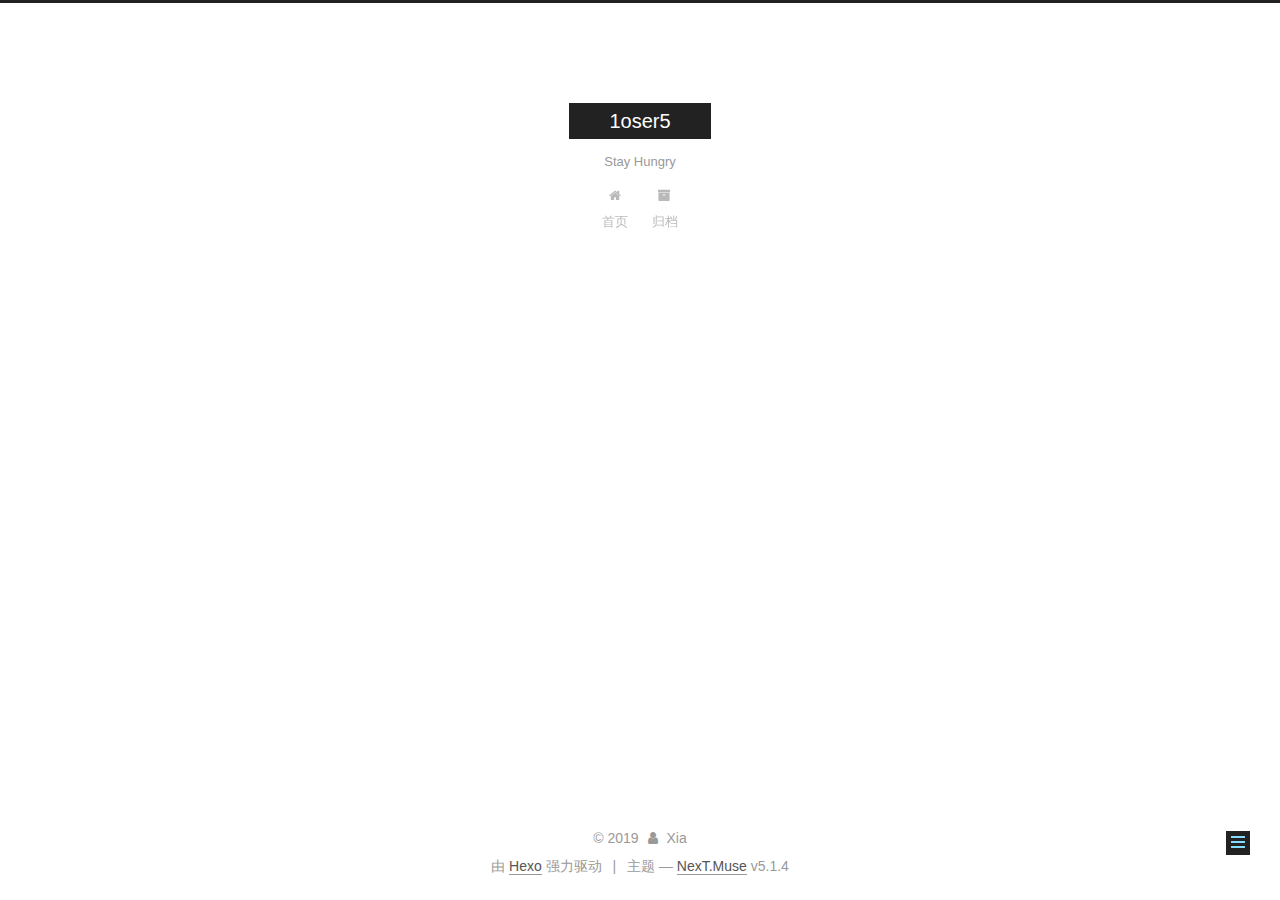
<file: 2019/11/22/test-1/index.html>
<!DOCTYPE html>



  


<html class="theme-next muse use-motion" lang="zh-Hans">
<head>
  <meta charset="UTF-8"/>
<meta http-equiv="X-UA-Compatible" content="IE=edge" />
<meta name="viewport" content="width=device-width, initial-scale=1, maximum-scale=1"/>
<meta name="theme-color" content="#222">









<meta http-equiv="Cache-Control" content="no-transform" />
<meta http-equiv="Cache-Control" content="no-siteapp" />
















  
  
  <link href="/lib/fancybox/source/jquery.fancybox.css?v=2.1.5" rel="stylesheet" type="text/css" />







<link href="/lib/font-awesome/css/font-awesome.min.css?v=4.6.2" rel="stylesheet" type="text/css" />

<link href="/css/main.css?v=5.1.4" rel="stylesheet" type="text/css" />


  <link rel="apple-touch-icon" sizes="180x180" href="/images/apple-touch-icon-next.png?v=5.1.4">


  <link rel="icon" type="image/png" sizes="32x32" href="/images/favicon-32x32-next.png?v=5.1.4">


  <link rel="icon" type="image/png" sizes="16x16" href="/images/favicon-16x16-next.png?v=5.1.4">


  <link rel="mask-icon" href="/images/logo.svg?v=5.1.4" color="#222">





  <meta name="keywords" content="Hexo, NexT" />










<meta name="keywords" content="python,human">
<meta property="og:type" content="article">
<meta property="og:title" content="test">
<meta property="og:url" content="http:&#x2F;&#x2F;yoursite.com&#x2F;2019&#x2F;11&#x2F;22&#x2F;test-1&#x2F;index.html">
<meta property="og:site_name" content="1oser5">
<meta property="og:locale" content="zh-Hans">
<meta property="og:updated_time" content="2019-11-22T08:57:26.639Z">
<meta name="twitter:card" content="summary">



<script type="text/javascript" id="hexo.configurations">
  var NexT = window.NexT || {};
  var CONFIG = {
    root: '/',
    scheme: 'Muse',
    version: '5.1.4',
    sidebar: {"position":"left","display":"post","offset":12,"b2t":false,"scrollpercent":false,"onmobile":false},
    fancybox: true,
    tabs: true,
    motion: {"enable":true,"async":false,"transition":{"post_block":"fadeIn","post_header":"slideDownIn","post_body":"slideDownIn","coll_header":"slideLeftIn","sidebar":"slideUpIn"}},
    duoshuo: {
      userId: '0',
      author: '博主'
    },
    algolia: {
      applicationID: '',
      apiKey: '',
      indexName: '',
      hits: {"per_page":10},
      labels: {"input_placeholder":"Search for Posts","hits_empty":"We didn't find any results for the search: ${query}","hits_stats":"${hits} results found in ${time} ms"}
    }
  };
</script>



  <link rel="canonical" href="http://yoursite.com/2019/11/22/test-1/"/>





  <title>test | 1oser5</title>
  








</head>

<body itemscope itemtype="http://schema.org/WebPage" lang="zh-Hans">

  
  
    
  

  <div class="container sidebar-position-left page-post-detail">
    <div class="headband"></div>

    <header id="header" class="header" itemscope itemtype="http://schema.org/WPHeader">
      <div class="header-inner"><div class="site-brand-wrapper">
  <div class="site-meta ">
    

    <div class="custom-logo-site-title">
      <a href="/"  class="brand" rel="start">
        <span class="logo-line-before"><i></i></span>
        <span class="site-title">1oser5</span>
        <span class="logo-line-after"><i></i></span>
      </a>
    </div>
      
        <p class="site-subtitle">Stay Hungry</p>
      
  </div>

  <div class="site-nav-toggle">
    <button>
      <span class="btn-bar"></span>
      <span class="btn-bar"></span>
      <span class="btn-bar"></span>
    </button>
  </div>
</div>

<nav class="site-nav">
  

  
    <ul id="menu" class="menu">
      
        
        <li class="menu-item menu-item-home">
          <a href="/%20" rel="section">
            
              <i class="menu-item-icon fa fa-fw fa-home"></i> <br />
            
            首页
          </a>
        </li>
      
        
        <li class="menu-item menu-item-archives">
          <a href="/archives/%20" rel="section">
            
              <i class="menu-item-icon fa fa-fw fa-archive"></i> <br />
            
            归档
          </a>
        </li>
      

      
    </ul>
  

  
</nav>



 </div>
    </header>

    <main id="main" class="main">
      <div class="main-inner">
        <div class="content-wrap">
          <div id="content" class="content">
            

  <div id="posts" class="posts-expand">
    

  

  
  
  

  <article class="post post-type-normal" itemscope itemtype="http://schema.org/Article">
  
  
  
  <div class="post-block">
    <link itemprop="mainEntityOfPage" href="http://yoursite.com/2019/11/22/test-1/">

    <span hidden itemprop="author" itemscope itemtype="http://schema.org/Person">
      <meta itemprop="name" content="Xia">
      <meta itemprop="description" content="">
      <meta itemprop="image" content="/images/avatar.gif">
    </span>

    <span hidden itemprop="publisher" itemscope itemtype="http://schema.org/Organization">
      <meta itemprop="name" content="1oser5">
    </span>

    
      <header class="post-header">

        
        
          <h1 class="post-title" itemprop="name headline">test</h1>
        

        <div class="post-meta">
          <span class="post-time">
            
              <span class="post-meta-item-icon">
                <i class="fa fa-calendar-o"></i>
              </span>
              
                <span class="post-meta-item-text">发表于</span>
              
              <time title="创建于" itemprop="dateCreated datePublished" datetime="2019-11-22T16:57:26+08:00">
                2019-11-22
              </time>
            

            

            
          </span>

          

          
            
          

          
          

          

          

          

        </div>
      </header>
    

    
    
    
    <div class="post-body" itemprop="articleBody">

      
      

      
        
      
    </div>
    
    
    

    

    

    

    <footer class="post-footer">
      

      
      
      

      
        <div class="post-nav">
          <div class="post-nav-next post-nav-item">
            
              <a href="/2019/11/22/test/" rel="next" title="test">
                <i class="fa fa-chevron-left"></i> test
              </a>
            
          </div>

          <span class="post-nav-divider"></span>

          <div class="post-nav-prev post-nav-item">
            
          </div>
        </div>
      

      
      
    </footer>
  </div>
  
  
  
  </article>



    <div class="post-spread">
      
    </div>
  </div>


          </div>
          


          

  



        </div>
        
          
  
  <div class="sidebar-toggle">
    <div class="sidebar-toggle-line-wrap">
      <span class="sidebar-toggle-line sidebar-toggle-line-first"></span>
      <span class="sidebar-toggle-line sidebar-toggle-line-middle"></span>
      <span class="sidebar-toggle-line sidebar-toggle-line-last"></span>
    </div>
  </div>

  <aside id="sidebar" class="sidebar">
    
    <div class="sidebar-inner">

      

      

      <section class="site-overview-wrap sidebar-panel sidebar-panel-active">
        <div class="site-overview">
          <div class="site-author motion-element" itemprop="author" itemscope itemtype="http://schema.org/Person">
            
              <p class="site-author-name" itemprop="name">Xia</p>
              <p class="site-description motion-element" itemprop="description"></p>
          </div>

          <nav class="site-state motion-element">

            
              <div class="site-state-item site-state-posts">
              
                <a href="/archives/%20%7C%7C%20archive">
              
                  <span class="site-state-item-count">3</span>
                  <span class="site-state-item-name">日志</span>
                </a>
              </div>
            

            

            

          </nav>

          

          

          
          

          
          

          

        </div>
      </section>

      

      

    </div>
  </aside>


        
      </div>
    </main>

    <footer id="footer" class="footer">
      <div class="footer-inner">
        <div class="copyright">&copy; <span itemprop="copyrightYear">2019</span>
  <span class="with-love">
    <i class="fa fa-user"></i>
  </span>
  <span class="author" itemprop="copyrightHolder">Xia</span>

  
</div>


  <div class="powered-by">由 <a class="theme-link" target="_blank" href="https://hexo.io">Hexo</a> 强力驱动</div>



  <span class="post-meta-divider">|</span>



  <div class="theme-info">主题 &mdash; <a class="theme-link" target="_blank" href="https://github.com/iissnan/hexo-theme-next">NexT.Muse</a> v5.1.4</div>




        







        
      </div>
    </footer>

    
      <div class="back-to-top">
        <i class="fa fa-arrow-up"></i>
        
      </div>
    

    

  </div>

  

<script type="text/javascript">
  if (Object.prototype.toString.call(window.Promise) !== '[object Function]') {
    window.Promise = null;
  }
</script>









  












  
  
    <script type="text/javascript" src="/lib/jquery/index.js?v=2.1.3"></script>
  

  
  
    <script type="text/javascript" src="/lib/fastclick/lib/fastclick.min.js?v=1.0.6"></script>
  

  
  
    <script type="text/javascript" src="/lib/jquery_lazyload/jquery.lazyload.js?v=1.9.7"></script>
  

  
  
    <script type="text/javascript" src="/lib/velocity/velocity.min.js?v=1.2.1"></script>
  

  
  
    <script type="text/javascript" src="/lib/velocity/velocity.ui.min.js?v=1.2.1"></script>
  

  
  
    <script type="text/javascript" src="/lib/fancybox/source/jquery.fancybox.pack.js?v=2.1.5"></script>
  


  


  <script type="text/javascript" src="/js/src/utils.js?v=5.1.4"></script>

  <script type="text/javascript" src="/js/src/motion.js?v=5.1.4"></script>



  
  

  
  <script type="text/javascript" src="/js/src/scrollspy.js?v=5.1.4"></script>
<script type="text/javascript" src="/js/src/post-details.js?v=5.1.4"></script>



  


  <script type="text/javascript" src="/js/src/bootstrap.js?v=5.1.4"></script>



  


  




	





  





  












  





  

  

  

  
  

  

  

  

</body>
</html>
</file>
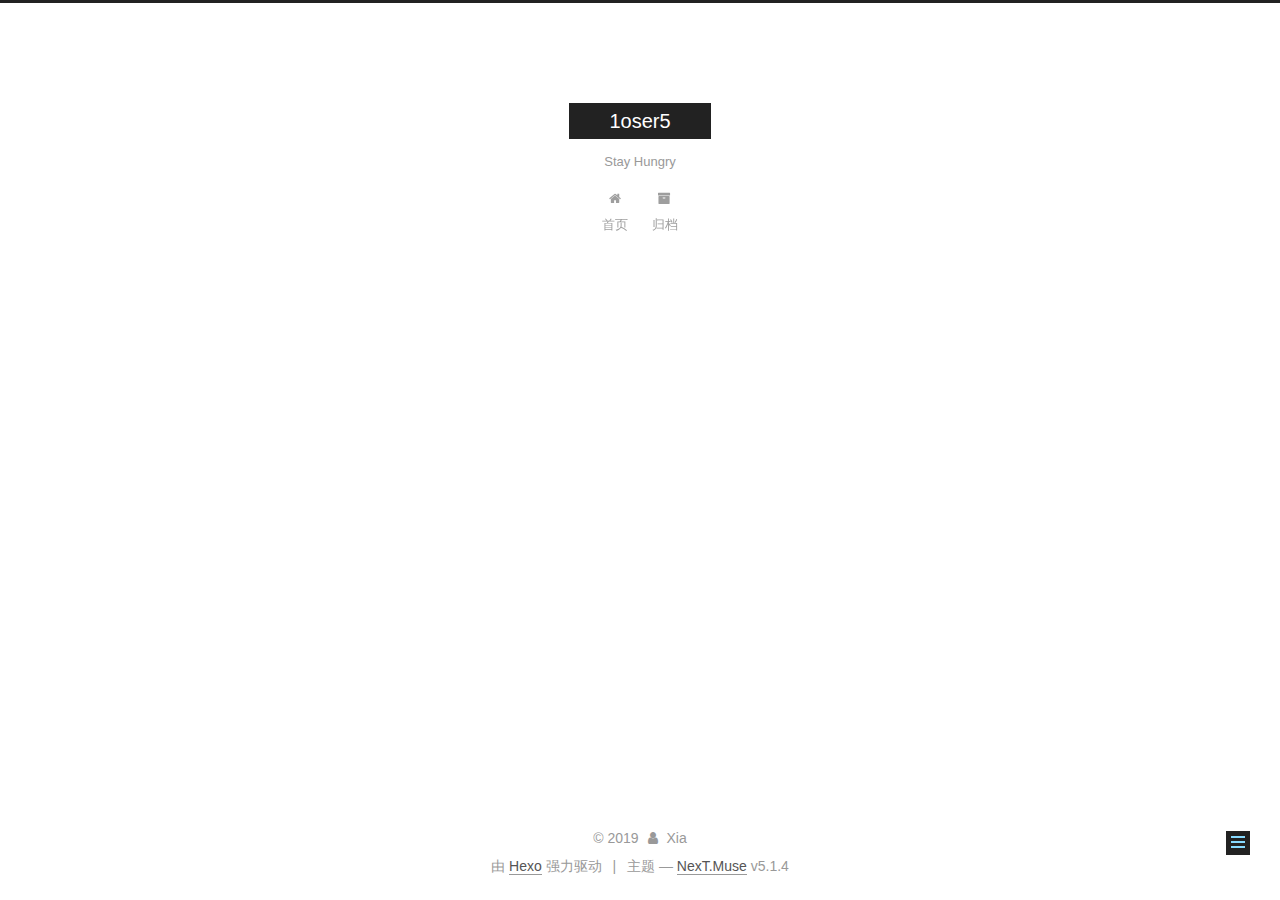
<file: 2019/11/22/test/index.html>
<!DOCTYPE html>



  


<html class="theme-next muse use-motion" lang="zh-Hans">
<head>
  <meta charset="UTF-8"/>
<meta http-equiv="X-UA-Compatible" content="IE=edge" />
<meta name="viewport" content="width=device-width, initial-scale=1, maximum-scale=1"/>
<meta name="theme-color" content="#222">









<meta http-equiv="Cache-Control" content="no-transform" />
<meta http-equiv="Cache-Control" content="no-siteapp" />
















  
  
  <link href="/lib/fancybox/source/jquery.fancybox.css?v=2.1.5" rel="stylesheet" type="text/css" />







<link href="/lib/font-awesome/css/font-awesome.min.css?v=4.6.2" rel="stylesheet" type="text/css" />

<link href="/css/main.css?v=5.1.4" rel="stylesheet" type="text/css" />


  <link rel="apple-touch-icon" sizes="180x180" href="/images/apple-touch-icon-next.png?v=5.1.4">


  <link rel="icon" type="image/png" sizes="32x32" href="/images/favicon-32x32-next.png?v=5.1.4">


  <link rel="icon" type="image/png" sizes="16x16" href="/images/favicon-16x16-next.png?v=5.1.4">


  <link rel="mask-icon" href="/images/logo.svg?v=5.1.4" color="#222">





  <meta name="keywords" content="Hexo, NexT" />










<meta name="keywords" content="python,human">
<meta property="og:type" content="article">
<meta property="og:title" content="test">
<meta property="og:url" content="http:&#x2F;&#x2F;yoursite.com&#x2F;2019&#x2F;11&#x2F;22&#x2F;test&#x2F;index.html">
<meta property="og:site_name" content="1oser5">
<meta property="og:locale" content="zh-Hans">
<meta property="og:updated_time" content="2019-11-22T08:54:46.351Z">
<meta name="twitter:card" content="summary">



<script type="text/javascript" id="hexo.configurations">
  var NexT = window.NexT || {};
  var CONFIG = {
    root: '/',
    scheme: 'Muse',
    version: '5.1.4',
    sidebar: {"position":"left","display":"post","offset":12,"b2t":false,"scrollpercent":false,"onmobile":false},
    fancybox: true,
    tabs: true,
    motion: {"enable":true,"async":false,"transition":{"post_block":"fadeIn","post_header":"slideDownIn","post_body":"slideDownIn","coll_header":"slideLeftIn","sidebar":"slideUpIn"}},
    duoshuo: {
      userId: '0',
      author: '博主'
    },
    algolia: {
      applicationID: '',
      apiKey: '',
      indexName: '',
      hits: {"per_page":10},
      labels: {"input_placeholder":"Search for Posts","hits_empty":"We didn't find any results for the search: ${query}","hits_stats":"${hits} results found in ${time} ms"}
    }
  };
</script>



  <link rel="canonical" href="http://yoursite.com/2019/11/22/test/"/>





  <title>test | 1oser5</title>
  








</head>

<body itemscope itemtype="http://schema.org/WebPage" lang="zh-Hans">

  
  
    
  

  <div class="container sidebar-position-left page-post-detail">
    <div class="headband"></div>

    <header id="header" class="header" itemscope itemtype="http://schema.org/WPHeader">
      <div class="header-inner"><div class="site-brand-wrapper">
  <div class="site-meta ">
    

    <div class="custom-logo-site-title">
      <a href="/"  class="brand" rel="start">
        <span class="logo-line-before"><i></i></span>
        <span class="site-title">1oser5</span>
        <span class="logo-line-after"><i></i></span>
      </a>
    </div>
      
        <p class="site-subtitle">Stay Hungry</p>
      
  </div>

  <div class="site-nav-toggle">
    <button>
      <span class="btn-bar"></span>
      <span class="btn-bar"></span>
      <span class="btn-bar"></span>
    </button>
  </div>
</div>

<nav class="site-nav">
  

  
    <ul id="menu" class="menu">
      
        
        <li class="menu-item menu-item-home">
          <a href="/%20" rel="section">
            
              <i class="menu-item-icon fa fa-fw fa-home"></i> <br />
            
            首页
          </a>
        </li>
      
        
        <li class="menu-item menu-item-archives">
          <a href="/archives/%20" rel="section">
            
              <i class="menu-item-icon fa fa-fw fa-archive"></i> <br />
            
            归档
          </a>
        </li>
      

      
    </ul>
  

  
</nav>



 </div>
    </header>

    <main id="main" class="main">
      <div class="main-inner">
        <div class="content-wrap">
          <div id="content" class="content">
            

  <div id="posts" class="posts-expand">
    

  

  
  
  

  <article class="post post-type-normal" itemscope itemtype="http://schema.org/Article">
  
  
  
  <div class="post-block">
    <link itemprop="mainEntityOfPage" href="http://yoursite.com/2019/11/22/test/">

    <span hidden itemprop="author" itemscope itemtype="http://schema.org/Person">
      <meta itemprop="name" content="Xia">
      <meta itemprop="description" content="">
      <meta itemprop="image" content="/images/avatar.gif">
    </span>

    <span hidden itemprop="publisher" itemscope itemtype="http://schema.org/Organization">
      <meta itemprop="name" content="1oser5">
    </span>

    
      <header class="post-header">

        
        
          <h1 class="post-title" itemprop="name headline">test</h1>
        

        <div class="post-meta">
          <span class="post-time">
            
              <span class="post-meta-item-icon">
                <i class="fa fa-calendar-o"></i>
              </span>
              
                <span class="post-meta-item-text">发表于</span>
              
              <time title="创建于" itemprop="dateCreated datePublished" datetime="2019-11-22T16:54:46+08:00">
                2019-11-22
              </time>
            

            

            
          </span>

          

          
            
          

          
          

          

          

          

        </div>
      </header>
    

    
    
    
    <div class="post-body" itemprop="articleBody">

      
      

      
        
      
    </div>
    
    
    

    

    

    

    <footer class="post-footer">
      

      
      
      

      
        <div class="post-nav">
          <div class="post-nav-next post-nav-item">
            
              <a href="/2019/11/19/hello-world/" rel="next" title="Hello World">
                <i class="fa fa-chevron-left"></i> Hello World
              </a>
            
          </div>

          <span class="post-nav-divider"></span>

          <div class="post-nav-prev post-nav-item">
            
          </div>
        </div>
      

      
      
    </footer>
  </div>
  
  
  
  </article>



    <div class="post-spread">
      
    </div>
  </div>


          </div>
          


          

  



        </div>
        
          
  
  <div class="sidebar-toggle">
    <div class="sidebar-toggle-line-wrap">
      <span class="sidebar-toggle-line sidebar-toggle-line-first"></span>
      <span class="sidebar-toggle-line sidebar-toggle-line-middle"></span>
      <span class="sidebar-toggle-line sidebar-toggle-line-last"></span>
    </div>
  </div>

  <aside id="sidebar" class="sidebar">
    
    <div class="sidebar-inner">

      

      

      <section class="site-overview-wrap sidebar-panel sidebar-panel-active">
        <div class="site-overview">
          <div class="site-author motion-element" itemprop="author" itemscope itemtype="http://schema.org/Person">
            
              <p class="site-author-name" itemprop="name">Xia</p>
              <p class="site-description motion-element" itemprop="description"></p>
          </div>

          <nav class="site-state motion-element">

            
              <div class="site-state-item site-state-posts">
              
                <a href="/archives/%20%7C%7C%20archive">
              
                  <span class="site-state-item-count">2</span>
                  <span class="site-state-item-name">日志</span>
                </a>
              </div>
            

            

            

          </nav>

          

          

          
          

          
          

          

        </div>
      </section>

      

      

    </div>
  </aside>


        
      </div>
    </main>

    <footer id="footer" class="footer">
      <div class="footer-inner">
        <div class="copyright">&copy; <span itemprop="copyrightYear">2019</span>
  <span class="with-love">
    <i class="fa fa-user"></i>
  </span>
  <span class="author" itemprop="copyrightHolder">Xia</span>

  
</div>


  <div class="powered-by">由 <a class="theme-link" target="_blank" href="https://hexo.io">Hexo</a> 强力驱动</div>



  <span class="post-meta-divider">|</span>



  <div class="theme-info">主题 &mdash; <a class="theme-link" target="_blank" href="https://github.com/iissnan/hexo-theme-next">NexT.Muse</a> v5.1.4</div>




        







        
      </div>
    </footer>

    
      <div class="back-to-top">
        <i class="fa fa-arrow-up"></i>
        
      </div>
    

    

  </div>

  

<script type="text/javascript">
  if (Object.prototype.toString.call(window.Promise) !== '[object Function]') {
    window.Promise = null;
  }
</script>









  












  
  
    <script type="text/javascript" src="/lib/jquery/index.js?v=2.1.3"></script>
  

  
  
    <script type="text/javascript" src="/lib/fastclick/lib/fastclick.min.js?v=1.0.6"></script>
  

  
  
    <script type="text/javascript" src="/lib/jquery_lazyload/jquery.lazyload.js?v=1.9.7"></script>
  

  
  
    <script type="text/javascript" src="/lib/velocity/velocity.min.js?v=1.2.1"></script>
  

  
  
    <script type="text/javascript" src="/lib/velocity/velocity.ui.min.js?v=1.2.1"></script>
  

  
  
    <script type="text/javascript" src="/lib/fancybox/source/jquery.fancybox.pack.js?v=2.1.5"></script>
  


  


  <script type="text/javascript" src="/js/src/utils.js?v=5.1.4"></script>

  <script type="text/javascript" src="/js/src/motion.js?v=5.1.4"></script>



  
  

  
  <script type="text/javascript" src="/js/src/scrollspy.js?v=5.1.4"></script>
<script type="text/javascript" src="/js/src/post-details.js?v=5.1.4"></script>



  


  <script type="text/javascript" src="/js/src/bootstrap.js?v=5.1.4"></script>



  


  




	





  





  












  





  

  

  

  
  

  

  

  

</body>
</html>
</file>
<file: css/main.css>
/* normalize.css v3.0.2 | MIT License | git.io/normalize */
html {
  font-family: sans-serif; /* 1 */
  -ms-text-size-adjust: 100%; /* 2 */
  -webkit-text-size-adjust: 100%; /* 2 */
}
body {
  margin: 0;
}
article,
aside,
details,
figcaption,
figure,
footer,
header,
hgroup,
main,
menu,
nav,
section,
summary {
  display: block;
}
audio,
canvas,
progress,
video {
  display: inline-block; /* 1 */
  vertical-align: baseline; /* 2 */
}
audio:not([controls]) {
  display: none;
  height: 0;
}
[hidden],
template {
  display: none;
}
a {
  background-color: transparent;
}
a:active,
a:hover {
  outline: 0;
}
abbr[title] {
  border-bottom: 1px dotted;
}
b,
strong {
  font-weight: bold;
}
dfn {
  font-style: italic;
}
h1 {
  font-size: 2em;
  margin: 0.67em 0;
}
mark {
  background: #ff0;
  color: #000;
}
small {
  font-size: 80%;
}
sub,
sup {
  font-size: 75%;
  line-height: 0;
  position: relative;
  vertical-align: baseline;
}
sup {
  top: -0.5em;
}
sub {
  bottom: -0.25em;
}
img {
  border: 0;
}
svg:not(:root) {
  overflow: hidden;
}
figure {
  margin: 1em 40px;
}
hr {
  -moz-box-sizing: content-box;
  box-sizing: content-box;
  height: 0;
}
pre {
  overflow: auto;
}
code,
kbd,
pre,
samp {
  font-family: monospace, monospace;
  font-size: 1em;
}
button,
input,
optgroup,
select,
textarea {
  color: inherit; /* 1 */
  font: inherit; /* 2 */
  margin: 0; /* 3 */
}
button {
  overflow: visible;
}
button,
select {
  text-transform: none;
}
button,
html input[type="button"],
input[type="reset"],
input[type="submit"] {
  -webkit-appearance: button; /* 2 */
  cursor: pointer; /* 3 */
}
button[disabled],
html input[disabled] {
  cursor: default;
}
button::-moz-focus-inner,
input::-moz-focus-inner {
  border: 0;
  padding: 0;
}
input {
  line-height: normal;
}
input[type="checkbox"],
input[type="radio"] {
  box-sizing: border-box; /* 1 */
  padding: 0; /* 2 */
}
input[type="number"]::-webkit-inner-spin-button,
input[type="number"]::-webkit-outer-spin-button {
  height: auto;
}
input[type="search"] {
  -webkit-appearance: textfield; /* 1 */
  -moz-box-sizing: content-box;
  -webkit-box-sizing: content-box; /* 2 */
  box-sizing: content-box;
}
input[type="search"]::-webkit-search-cancel-button,
input[type="search"]::-webkit-search-decoration {
  -webkit-appearance: none;
}
fieldset {
  border: 1px solid #c0c0c0;
  margin: 0 2px;
  padding: 0.35em 0.625em 0.75em;
}
legend {
  border: 0; /* 1 */
  padding: 0; /* 2 */
}
textarea {
  overflow: auto;
}
optgroup {
  font-weight: bold;
}
table {
  border-collapse: collapse;
  border-spacing: 0;
}
td,
th {
  padding: 0;
}
::selection {
  background: #262a30;
  color: #fff;
}
body {
  position: relative;
  font-family: 'Lato', "PingFang SC", "Microsoft YaHei", sans-serif;
  font-size: 14px;
  line-height: 2;
  color: #555;
  background: #fff;
}
@media (max-width: 767px) {
  body {
    padding-right: 0 !important;
  }
}
@media (min-width: 768px) and (max-width: 991px) {
  body {
    padding-right: 0 !important;
  }
}
@media (min-width: 1600px) {
  body {
    font-size: 16px;
  }
}
h1,
h2,
h3,
h4,
h5,
h6 {
  margin: 0;
  padding: 0;
  font-weight: bold;
  line-height: 1.5;
  font-family: 'Lato', "PingFang SC", "Microsoft YaHei", sans-serif;
}
h2,
h3,
h4,
h5,
h6 {
  margin: 20px 0 15px;
}
h1 {
  font-size: 22px;
}
@media (max-width: 767px) {
  h1 {
    font-size: 18px;
  }
}
h2 {
  font-size: 20px;
}
@media (max-width: 767px) {
  h2 {
    font-size: 16px;
  }
}
h3 {
  font-size: 18px;
}
@media (max-width: 767px) {
  h3 {
    font-size: 14px;
  }
}
h4 {
  font-size: 16px;
}
@media (max-width: 767px) {
  h4 {
    font-size: 12px;
  }
}
h5 {
  font-size: 14px;
}
@media (max-width: 767px) {
  h5 {
    font-size: 10px;
  }
}
h6 {
  font-size: 12px;
}
@media (max-width: 767px) {
  h6 {
    font-size: 8px;
  }
}
p {
  margin: 0 0 20px 0;
}
a {
  color: #555;
  text-decoration: none;
  outline: none;
  border-bottom: 1px solid #999;
  word-wrap: break-word;
}
a:hover {
  color: #222;
  border-bottom-color: #222;
}
blockquote {
  margin: 0;
  padding: 0;
}
img {
  display: block;
  margin: auto;
  max-width: 100%;
  height: auto;
}
hr {
  margin: 40px 0;
  height: 3px;
  border: none;
  background-color: #ddd;
  background-image: repeating-linear-gradient(-45deg, #fff, #fff 4px, transparent 4px, transparent 8px);
}
blockquote {
  padding: 0 15px;
  color: #666;
  border-left: 4px solid #ddd;
}
blockquote cite::before {
  content: "-";
  padding: 0 5px;
}
dt {
  font-weight: 700;
}
dd {
  margin: 0;
  padding: 0;
}
kbd {
  border: 1px solid #ccc;
  border-radius: 0.2em;
  box-shadow: 0.1em 0.1em 0.2em rgba(0,0,0,0.1);
  background-color: #f9f9f9;
  font-family: inherit;
  background-image: -webkit-linear-gradient(top, #eee, #fff, #eee);
  padding: 0.1em 0.3em;
  white-space: nowrap;
}
.text-left {
  text-align: left;
}
.text-center {
  text-align: center;
}
.text-right {
  text-align: right;
}
.text-justify {
  text-align: justify;
}
.text-nowrap {
  white-space: nowrap;
}
.text-lowercase {
  text-transform: lowercase;
}
.text-uppercase {
  text-transform: uppercase;
}
.text-capitalize {
  text-transform: capitalize;
}
.center-block {
  display: block;
  margin-left: auto;
  margin-right: auto;
}
.clearfix:before,
.clearfix:after {
  content: " ";
  display: table;
}
.clearfix:after {
  clear: both;
}
.pullquote {
  width: 45%;
}
.pullquote.left {
  float: left;
  margin-left: 5px;
  margin-right: 10px;
}
.pullquote.right {
  float: right;
  margin-left: 10px;
  margin-right: 5px;
}
.affix.affix.affix {
  position: fixed;
}
.translation {
  margin-top: -20px;
  font-size: 14px;
  color: #999;
}
.scrollbar-measure {
  width: 100px;
  height: 100px;
  overflow: scroll;
  position: absolute;
  top: -9999px;
}
.use-motion .motion-element {
  opacity: 0;
}
table {
  margin: 20px 0;
  width: 100%;
  border-collapse: collapse;
  border-spacing: 0;
  border: 1px solid #ddd;
  font-size: 14px;
  table-layout: fixed;
  word-wrap: break-all;
}
table>tbody>tr:nth-of-type(odd) {
  background-color: #f9f9f9;
}
table>tbody>tr:hover {
  background-color: #f5f5f5;
}
caption,
th,
td {
  padding: 8px;
  text-align: left;
  vertical-align: middle;
  font-weight: normal;
}
th,
td {
  border-bottom: 3px solid #ddd;
  border-right: 1px solid #eee;
}
th {
  padding-bottom: 10px;
  font-weight: 700;
}
td {
  border-bottom-width: 1px;
}
html,
body {
  height: 100%;
}
.container {
  position: relative;
  min-height: 100%;
}
.header-inner {
  margin: 0 auto;
  padding: 100px 0 70px;
  width: 700px;
}
@media (min-width: 1600px) {
  .container .header-inner {
    width: 900px;
  }
}
.main {
  padding-bottom: 150px;
}
.main-inner {
  margin: 0 auto;
  width: 700px;
}
@media (min-width: 1600px) {
  .container .main-inner {
    width: 900px;
  }
}
.footer {
  position: absolute;
  left: 0;
  bottom: 0;
  width: 100%;
  min-height: 50px;
}
.footer-inner {
  box-sizing: border-box;
  margin: 20px auto;
  width: 700px;
}
@media (min-width: 1600px) {
  .container .footer-inner {
    width: 900px;
  }
}
pre,
.highlight {
  overflow: auto;
  margin: 20px 0;
  padding: 0;
  font-size: 13px;
  color: #4d4d4c;
  background: #f7f7f7;
  line-height: 1.6;
}
pre,
code {
  font-family: consolas, Menlo, "PingFang SC", "Microsoft YaHei", monospace;
}
code {
  padding: 2px 4px;
  word-wrap: break-word;
  color: #555;
  background: #eee;
  border-radius: 3px;
  font-size: 13px;
}
pre {
  padding: 10px;
}
pre code {
  padding: 0;
  color: #4d4d4c;
  background: none;
  text-shadow: none;
}
.highlight {
  border-radius: 1px;
}
.highlight pre {
  border: none;
  margin: 0;
  padding: 10px 0;
}
.highlight table {
  margin: 0;
  width: auto;
  border: none;
}
.highlight td {
  border: none;
  padding: 0;
}
.highlight figcaption {
  font-size: 1em;
  color: #4d4d4c;
  line-height: 1em;
  margin-bottom: 1em;
}
.highlight figcaption:before,
.highlight figcaption:after {
  content: " ";
  display: table;
}
.highlight figcaption:after {
  clear: both;
}
.highlight figcaption a {
  float: right;
  color: #4d4d4c;
}
.highlight figcaption a:hover {
  border-bottom-color: #4d4d4c;
}
.highlight .gutter pre {
  padding-left: 10px;
  padding-right: 10px;
  color: #869194;
  text-align: right;
  background-color: #eff2f3;
}
.highlight .code pre {
  width: 100%;
  padding-left: 10px;
  padding-right: 10px;
  background-color: #f7f7f7;
}
.highlight .line {
  height: 20px;
}
.gutter {
  -webkit-user-select: none;
  -moz-user-select: none;
  -ms-user-select: none;
  user-select: none;
}
.gist table {
  width: auto;
}
.gist table td {
  border: none;
}
pre .deletion {
  background: #fdd;
}
pre .addition {
  background: #dfd;
}
pre .meta {
  color: #8959a8;
}
pre .comment {
  color: #8e908c;
}
pre .variable,
pre .attribute,
pre .tag,
pre .regexp,
pre .ruby .constant,
pre .xml .tag .title,
pre .xml .pi,
pre .xml .doctype,
pre .html .doctype,
pre .css .id,
pre .css .class,
pre .css .pseudo {
  color: #c82829;
}
pre .number,
pre .preprocessor,
pre .built_in,
pre .literal,
pre .params,
pre .constant,
pre .command {
  color: #f5871f;
}
pre .ruby .class .title,
pre .css .rules .attribute,
pre .string,
pre .value,
pre .inheritance,
pre .header,
pre .ruby .symbol,
pre .xml .cdata,
pre .special,
pre .number,
pre .formula {
  color: #718c00;
}
pre .title,
pre .css .hexcolor {
  color: #3e999f;
}
pre .function,
pre .python .decorator,
pre .python .title,
pre .ruby .function .title,
pre .ruby .title .keyword,
pre .perl .sub,
pre .javascript .title,
pre .coffeescript .title {
  color: #4271ae;
}
pre .keyword,
pre .javascript .function {
  color: #8959a8;
}
.full-image.full-image.full-image.full-image {
  border: none;
  max-width: 100%;
  width: auto;
  margin: 20px auto 25px;
}
@media (min-width: 992px) {
  .full-image.full-image.full-image.full-image {
    max-width: none;
    width: 110%;
    margin: 25px -5%;
  }
}
.blockquote-center,
.page-home .post-type-quote blockquote,
.page-post-detail .post-type-quote blockquote {
  position: relative;
  margin: 40px 0;
  padding: 0;
  border-left: none;
  text-align: center;
}
.blockquote-center::before,
.page-home .post-type-quote blockquote::before,
.page-post-detail .post-type-quote blockquote::before,
.blockquote-center::after,
.page-home .post-type-quote blockquote::after,
.page-post-detail .post-type-quote blockquote::after {
  position: absolute;
  content: ' ';
  display: block;
  width: 100%;
  height: 24px;
  opacity: 0.2;
  background-repeat: no-repeat;
  background-position: 0 -6px;
  background-size: 22px 22px;
}
.blockquote-center::before,
.page-home .post-type-quote blockquote::before,
.page-post-detail .post-type-quote blockquote::before {
  top: -20px;
  background-image: url("../images/quote-l.svg");
  border-top: 1px solid #ccc;
}
.blockquote-center::after,
.page-home .post-type-quote blockquote::after,
.page-post-detail .post-type-quote blockquote::after {
  bottom: -20px;
  background-image: url("../images/quote-r.svg");
  border-bottom: 1px solid #ccc;
  background-position: 100% 8px;
}
.blockquote-center p,
.page-home .post-type-quote blockquote p,
.page-post-detail .post-type-quote blockquote p,
.blockquote-center div,
.page-home .post-type-quote blockquote div,
.page-post-detail .post-type-quote blockquote div {
  text-align: center;
}
.post .post-body .group-picture img {
  box-sizing: border-box;
  padding: 0 3px;
  border: none;
}
.post .group-picture-row {
  overflow: hidden;
  margin-top: 6px;
}
.post .group-picture-row:first-child {
  margin-top: 0;
}
.post .group-picture-column {
  float: left;
}
.page-post-detail .post-body .group-picture-column {
  float: none;
  margin-top: 10px;
  width: auto !important;
}
.page-post-detail .post-body .group-picture-column img {
  margin: 0 auto;
}
.page-archive .group-picture-container {
  overflow: hidden;
}
.page-archive .group-picture-row {
  float: left;
}
.page-archive .group-picture-row:first-child {
  margin-top: 6px;
}
.page-archive .group-picture-column {
  max-width: 150px;
  max-height: 150px;
}
.post-body .note {
  position: relative;
  padding: 15px;
  margin-bottom: 20px;
  border: 1px solid #eee;
  border-left-width: 5px;
  border-radius: 3px;
}
.post-body .note h2,
.post-body .note h3,
.post-body .note h4,
.post-body .note h5,
.post-body .note h6 {
  margin-top: 0;
  margin-bottom: 0;
  border-bottom: initial;
  padding-top: 0 !important;
}
.post-body .note p:first-child,
.post-body .note ul:first-child,
.post-body .note ol:first-child,
.post-body .note table:first-child,
.post-body .note pre:first-child,
.post-body .note blockquote:first-child {
  margin-top: 0;
}
.post-body .note p:last-child,
.post-body .note ul:last-child,
.post-body .note ol:last-child,
.post-body .note table:last-child,
.post-body .note pre:last-child,
.post-body .note blockquote:last-child {
  margin-bottom: 0;
}
.post-body .note.default {
  border-left-color: #777;
}
.post-body .note.default h2,
.post-body .note.default h3,
.post-body .note.default h4,
.post-body .note.default h5,
.post-body .note.default h6 {
  color: #777;
}
.post-body .note.primary {
  border-left-color: #6f42c1;
}
.post-body .note.primary h2,
.post-body .note.primary h3,
.post-body .note.primary h4,
.post-body .note.primary h5,
.post-body .note.primary h6 {
  color: #6f42c1;
}
.post-body .note.info {
  border-left-color: #428bca;
}
.post-body .note.info h2,
.post-body .note.info h3,
.post-body .note.info h4,
.post-body .note.info h5,
.post-body .note.info h6 {
  color: #428bca;
}
.post-body .note.success {
  border-left-color: #5cb85c;
}
.post-body .note.success h2,
.post-body .note.success h3,
.post-body .note.success h4,
.post-body .note.success h5,
.post-body .note.success h6 {
  color: #5cb85c;
}
.post-body .note.warning {
  border-left-color: #f0ad4e;
}
.post-body .note.warning h2,
.post-body .note.warning h3,
.post-body .note.warning h4,
.post-body .note.warning h5,
.post-body .note.warning h6 {
  color: #f0ad4e;
}
.post-body .note.danger {
  border-left-color: #d9534f;
}
.post-body .note.danger h2,
.post-body .note.danger h3,
.post-body .note.danger h4,
.post-body .note.danger h5,
.post-body .note.danger h6 {
  color: #d9534f;
}
.post-body .label {
  display: inline;
  padding: 0 2px;
  white-space: nowrap;
}
.post-body .label.default {
  background-color: #f0f0f0;
}
.post-body .label.primary {
  background-color: #efe6f7;
}
.post-body .label.info {
  background-color: #e5f2f8;
}
.post-body .label.success {
  background-color: #e7f4e9;
}
.post-body .label.warning {
  background-color: #fcf6e1;
}
.post-body .label.danger {
  background-color: #fae8eb;
}
.post-body .tabs {
  position: relative;
  display: block;
  margin-bottom: 20px;
  padding-top: 10px;
}
.post-body .tabs ul.nav-tabs {
  margin: 0;
  padding: 0;
  display: flex;
  margin-bottom: -1px;
}
@media (max-width: 413px) {
  .post-body .tabs ul.nav-tabs {
    display: block;
    margin-bottom: 5px;
  }
}
.post-body .tabs ul.nav-tabs li.tab {
  list-style-type: none !important;
  margin: 0 0.25em 0 0;
  border-top: 3px solid transparent;
  border-left: 1px solid transparent;
  border-right: 1px solid transparent;
}
@media (max-width: 413px) {
  .post-body .tabs ul.nav-tabs li.tab {
    margin: initial;
    border-top: 1px solid transparent;
    border-left: 3px solid transparent;
    border-right: 1px solid transparent;
    border-bottom: 1px solid transparent;
  }
}
.post-body .tabs ul.nav-tabs li.tab a {
  outline: 0;
  border-bottom: initial;
  display: block;
  line-height: 1.8em;
  padding: 0.25em 0.75em;
  transition-duration: 0.2s;
  transition-timing-function: ease-out;
  transition-delay: 0s;
}
.post-body .tabs ul.nav-tabs li.tab a i {
  width: 1.285714285714286em;
}
.post-body .tabs ul.nav-tabs li.tab.active {
  border-top: 3px solid #fc6423;
  border-left: 1px solid #ddd;
  border-right: 1px solid #ddd;
  background-color: #fff;
}
@media (max-width: 413px) {
  .post-body .tabs ul.nav-tabs li.tab.active {
    border-top: 1px solid #ddd;
    border-left: 3px solid #fc6423;
    border-right: 1px solid #ddd;
    border-bottom: 1px solid #ddd;
  }
}
.post-body .tabs ul.nav-tabs li.tab.active a {
  cursor: default;
  color: #555;
}
.post-body .tabs .tab-content {
  background-color: #fff;
}
.post-body .tabs .tab-content .tab-pane {
  border: 1px solid #ddd;
  padding: 20px 20px 0 20px;
}
.post-body .tabs .tab-content .tab-pane:not(.active) {
  display: none !important;
}
.post-body .tabs .tab-content .tab-pane.active {
  display: block !important;
}
.btn {
  display: inline-block;
  padding: 0 20px;
  font-size: 14px;
  color: #fff;
  background: #222;
  border: 2px solid #222;
  text-decoration: none;
  border-radius: 0;
  transition-property: background-color;
  transition-duration: 0.2s;
  transition-timing-function: ease-in-out;
  transition-delay: 0s;
  line-height: 2;
}
.btn:hover {
  border-color: #222;
  color: #222;
  background: #fff;
}
.btn +.btn {
  margin: 0 0 8px 8px;
}
.btn .fa-fw {
  width: 1.285714285714286em;
  text-align: left;
}
.btn-bar {
  display: block;
  width: 22px;
  height: 2px;
  background: #555;
  border-radius: 1px;
}
.btn-bar+.btn-bar {
  margin-top: 4px;
}
.pagination {
  margin: 120px 0 40px;
  text-align: center;
  border-top: 1px solid #eee;
}
.page-number-basic,
.pagination .prev,
.pagination .next,
.pagination .page-number,
.pagination .space {
  display: inline-block;
  position: relative;
  top: -1px;
  margin: 0 10px;
  padding: 0 11px;
}
@media (max-width: 767px) {
  .page-number-basic,
  .pagination .prev,
  .pagination .next,
  .pagination .page-number,
  .pagination .space {
    margin: 0 5px;
  }
}
.pagination .prev,
.pagination .next,
.pagination .page-number {
  border-bottom: 0;
  border-top: 1px solid #eee;
  transition-property: border-color;
  transition-duration: 0.2s;
  transition-timing-function: ease-in-out;
  transition-delay: 0s;
}
.pagination .prev:hover,
.pagination .next:hover,
.pagination .page-number:hover {
  border-top-color: #222;
}
.pagination .space {
  padding: 0;
  margin: 0;
}
.pagination .prev {
  margin-left: 0;
}
.pagination .next {
  margin-right: 0;
}
.pagination .page-number.current {
  color: #fff;
  background: #ccc;
  border-top-color: #ccc;
}
@media (max-width: 767px) {
  .pagination {
    border-top: none;
  }
  .pagination .prev,
  .pagination .next,
  .pagination .page-number {
    margin-bottom: 10px;
    border-top: 0;
    border-bottom: 1px solid #eee;
    padding: 0 10px;
  }
  .pagination .prev:hover,
  .pagination .next:hover,
  .pagination .page-number:hover {
    border-bottom-color: #222;
  }
}
.comments {
  margin: 60px 20px 0;
}
.tag-cloud {
  text-align: center;
}
.tag-cloud a {
  display: inline-block;
  margin: 10px;
}
.back-to-top {
  box-sizing: border-box;
  position: fixed;
  bottom: -100px;
  right: 30px;
  z-index: 1050;
  padding: 0 6px;
  width: 24px;
  background: #222;
  font-size: 12px;
  opacity: 1;
  color: #fff;
  cursor: pointer;
  text-align: center;
  -webkit-transform: translateZ(0);
  transition-property: bottom;
  transition-duration: 0.2s;
  transition-timing-function: ease-in-out;
  transition-delay: 0s;
}
@media (min-width: 768px) and (max-width: 991px) {
  .back-to-top {
    display: none !important;
  }
}
@media (max-width: 767px) {
  .back-to-top {
    display: none !important;
  }
}
.back-to-top.back-to-top-on {
  bottom: 19px;
}
.header {
  background: transparent;
}
.header-inner {
  position: relative;
}
.headband {
  height: 3px;
  background: #222;
}
.site-meta {
  margin: 0;
  text-align: center;
}
@media (max-width: 767px) {
  .site-meta {
    text-align: center;
  }
}
.brand {
  position: relative;
  display: inline-block;
  padding: 0 40px;
  color: #fff;
  background: #222;
  border-bottom: none;
}
.brand:hover {
  color: #fff;
}
.logo {
  display: inline-block;
  margin-right: 5px;
  line-height: 36px;
  vertical-align: top;
}
.site-title {
  display: inline-block;
  vertical-align: top;
  line-height: 36px;
  font-size: 20px;
  font-weight: normal;
  font-family: 'Lato', "PingFang SC", "Microsoft YaHei", sans-serif;
}
.site-subtitle {
  margin-top: 10px;
  font-size: 13px;
  color: #999;
}
.use-motion .brand {
  opacity: 0;
}
.use-motion .logo,
.use-motion .site-title,
.use-motion .site-subtitle {
  opacity: 0;
  position: relative;
  top: -10px;
}
.site-nav-toggle {
  display: none;
  position: absolute;
  top: 10px;
  left: 10px;
}
@media (max-width: 767px) {
  .site-nav-toggle {
    display: block;
  }
}
.site-nav-toggle button {
  margin-top: 2px;
  padding: 9px 10px;
  background: transparent;
  border: none;
}
@media (max-width: 767px) {
  .site-nav {
    display: none;
    margin: 0 -10px;
    padding: 0 10px;
    clear: both;
    border-top: 1px solid #ddd;
  }
}
@media (min-width: 768px) and (max-width: 991px) {
  .site-nav {
    display: block !important;
  }
}
@media (min-width: 992px) {
  .site-nav {
    display: block !important;
  }
}
.menu {
  margin-top: 20px;
  padding-left: 0;
  text-align: center;
}
.menu .menu-item {
  display: inline-block;
  margin: 0 10px;
  list-style: none;
}
@media screen and (max-width: 767px) {
  .menu .menu-item {
    margin-top: 10px;
  }
}
.menu .menu-item a {
  display: block;
  font-size: 13px;
  line-height: inherit;
  border-bottom: 1px solid transparent;
  transition-property: border-color;
  transition-duration: 0.2s;
  transition-timing-function: ease-in-out;
  transition-delay: 0s;
}
.menu .menu-item a:hover {
  border-bottom-color: #222;
}
.menu .menu-item .fa {
  margin-right: 5px;
}
.use-motion .menu-item {
  opacity: 0;
}
.post-body {
  font-family: 'Lato', "PingFang SC", "Microsoft YaHei", sans-serif;
}
@media (max-width: 767px) {
  .post-body {
    word-break: break-word;
  }
}
.post-body .fancybox img {
  display: block !important;
  margin: 0 auto;
  cursor: pointer;
  cursor: zoom-in;
  cursor: -webkit-zoom-in;
}
.post-body .image-caption,
.post-body .figure .caption {
  margin: -20px auto 15px;
  text-align: center;
  font-size: 14px;
  color: #999;
  font-weight: bold;
  line-height: 1;
}
.post-sticky-flag {
  display: inline-block;
  font-size: 16px;
  -ms-transform: rotate(30deg);
  -webkit-transform: rotate(30deg);
  -moz-transform: rotate(30deg);
  -ms-transform: rotate(30deg);
  -o-transform: rotate(30deg);
  transform: rotate(30deg);
}
.use-motion .post-block,
.use-motion .pagination,
.use-motion .comments {
  opacity: 0;
}
.use-motion .post-header {
  opacity: 0;
}
.use-motion .post-body {
  opacity: 0;
}
.use-motion .collection-title {
  opacity: 0;
}
.posts-expand {
  padding-top: 40px;
}
@media (max-width: 767px) {
  .posts-expand {
    margin: 0 20px;
  }
  .post-body pre .gutter pre {
    padding-right: 10px;
  }
  .post-body .highlight {
    margin-left: 0px;
    margin-right: 0px;
    padding: 0;
  }
  .post-body .highlight .gutter pre {
    padding-right: 10px;
  }
}
@media (min-width: 992px) {
  .posts-expand .post-body {
    text-align: justify;
  }
}
.posts-expand .post-body h2,
.posts-expand .post-body h3,
.posts-expand .post-body h4,
.posts-expand .post-body h5,
.posts-expand .post-body h6 {
  padding-top: 10px;
}
.posts-expand .post-body h2 .header-anchor,
.posts-expand .post-body h3 .header-anchor,
.posts-expand .post-body h4 .header-anchor,
.posts-expand .post-body h5 .header-anchor,
.posts-expand .post-body h6 .header-anchor {
  float: right;
  margin-left: 10px;
  color: #ccc;
  border-bottom-style: none;
  visibility: hidden;
}
.posts-expand .post-body h2 .header-anchor:hover,
.posts-expand .post-body h3 .header-anchor:hover,
.posts-expand .post-body h4 .header-anchor:hover,
.posts-expand .post-body h5 .header-anchor:hover,
.posts-expand .post-body h6 .header-anchor:hover {
  color: inherit;
}
.posts-expand .post-body h2:hover .header-anchor,
.posts-expand .post-body h3:hover .header-anchor,
.posts-expand .post-body h4:hover .header-anchor,
.posts-expand .post-body h5:hover .header-anchor,
.posts-expand .post-body h6:hover .header-anchor {
  visibility: visible;
}
.posts-expand .post-body ul li {
  list-style: circle;
}
.posts-expand .post-body img {
  box-sizing: border-box;
  margin: auto;
  padding: 3px;
  border: 1px solid #ddd;
}
.posts-expand .post-body .fancybox img {
  margin: 0 auto 25px;
}
@media (max-width: 767px) {
  .posts-collapse {
    margin: 0 20px;
  }
  .posts-collapse .post-title,
  .posts-collapse .post-meta {
    display: block;
    width: auto;
    text-align: left;
  }
}
.posts-collapse {
  position: relative;
  z-index: 1010;
  margin-left: 55px;
}
.posts-collapse::after {
  content: " ";
  position: absolute;
  top: 20px;
  left: 0;
  margin-left: -2px;
  width: 4px;
  height: 100%;
  background: #f5f5f5;
  z-index: -1;
}
@media (max-width: 767px) {
  .posts-collapse {
    margin: 0 20px;
  }
}
.posts-collapse .collection-title {
  position: relative;
  margin: 60px 0;
}
.posts-collapse .collection-title h1,
.posts-collapse .collection-title h2 {
  margin-left: 20px;
}
.posts-collapse .collection-title small {
  color: #bbb;
  margin-left: 5px;
}
.posts-collapse .collection-title::before {
  content: " ";
  position: absolute;
  left: 0;
  top: 50%;
  margin-left: -4px;
  margin-top: -4px;
  width: 8px;
  height: 8px;
  background: #bbb;
  border-radius: 50%;
}
.posts-collapse .post {
  margin: 30px 0;
}
.posts-collapse .post-header {
  position: relative;
  transition-duration: 0.2s;
  transition-timing-function: ease-in-out;
  transition-delay: 0s;
  transition-property: border;
  border-bottom: 1px dashed #ccc;
}
.posts-collapse .post-header::before {
  content: " ";
  position: absolute;
  left: 0;
  top: 12px;
  width: 6px;
  height: 6px;
  margin-left: -4px;
  background: #bbb;
  border-radius: 50%;
  border: 1px solid #fff;
  transition-duration: 0.2s;
  transition-timing-function: ease-in-out;
  transition-delay: 0s;
  transition-property: background;
}
.posts-collapse .post-header:hover {
  border-bottom-color: #666;
}
.posts-collapse .post-header:hover::before {
  background: #222;
}
.posts-collapse .post-meta {
  position: absolute;
  font-size: 12px;
  left: 20px;
  top: 5px;
}
.posts-collapse .post-comments-count {
  display: none;
}
.posts-collapse .post-title {
  margin-left: 60px;
  font-size: 16px;
  font-weight: normal;
  line-height: inherit;
}
.posts-collapse .post-title::after {
  margin-left: 3px;
  opacity: 0.6;
}
.posts-collapse .post-title a {
  color: #666;
  border-bottom: none;
}
.page-home .post-type-quote .post-header,
.page-post-detail .post-type-quote .post-header,
.page-home .post-type-quote .post-tags,
.page-post-detail .post-type-quote .post-tags {
  display: none;
}
.posts-expand .post-title {
  text-align: center;
  word-break: break-word;
  font-weight: 400;
}
.posts-expand .post-title-link {
  display: inline-block;
  position: relative;
  color: #555;
  border-bottom: none;
  line-height: 1.2;
  vertical-align: top;
}
.posts-expand .post-title-link::before {
  content: "";
  position: absolute;
  width: 100%;
  height: 2px;
  bottom: 0;
  left: 0;
  background-color: #000;
  visibility: hidden;
  -webkit-transform: scaleX(0);
  -moz-transform: scaleX(0);
  -ms-transform: scaleX(0);
  -o-transform: scaleX(0);
  transform: scaleX(0);
  transition-duration: 0.2s;
  transition-timing-function: ease-in-out;
  transition-delay: 0s;
}
.posts-expand .post-title-link:hover::before {
  visibility: visible;
  -webkit-transform: scaleX(1);
  -moz-transform: scaleX(1);
  -ms-transform: scaleX(1);
  -o-transform: scaleX(1);
  transform: scaleX(1);
}
.posts-expand .post-title-link .fa {
  font-size: 16px;
}
.posts-expand .post-meta {
  margin: 3px 0 60px 0;
  color: #999;
  font-family: 'Lato', "PingFang SC", "Microsoft YaHei", sans-serif;
  font-size: 12px;
  text-align: center;
}
.posts-expand .post-meta .post-category-list {
  display: inline-block;
  margin: 0;
  padding: 3px;
}
.posts-expand .post-meta .post-category-list-link {
  color: #999;
}
.posts-expand .post-meta .post-description {
  font-size: 14px;
  margin-top: 2px;
}
.post-meta-divider {
  margin: 0 0.5em;
}
.post-meta-item-icon {
  margin-right: 3px;
}
@media (min-width: 768px) and (max-width: 991px) {
  .post-meta-item-icon {
    display: inline-block;
  }
}
@media (max-width: 767px) {
  .post-meta-item-icon {
    display: inline-block;
  }
}
@media (min-width: 768px) and (max-width: 991px) {
  .post-meta-item-text {
    display: none;
  }
}
@media (max-width: 767px) {
  .post-meta-item-text {
    display: none;
  }
}
@media (max-width: 767px) {
  .posts-expand .post-comments-count {
    display: none;
  }
}
.post-button {
  margin-top: 40px;
}
.posts-expand .post-tags {
  margin-top: 40px;
  text-align: center;
}
.posts-expand .post-tags a {
  display: inline-block;
  margin-right: 10px;
  font-size: 13px;
}
.post-nav {
  display: table;
  margin-top: 15px;
  width: 100%;
  border-top: 1px solid #eee;
}
.post-nav-divider {
  display: table-cell;
  width: 10%;
}
.post-nav-item {
  display: table-cell;
  padding: 10px 0 0 0;
  width: 45%;
  vertical-align: top;
}
.post-nav-item a {
  position: relative;
  display: block;
  line-height: 25px;
  font-size: 14px;
  color: #555;
  border-bottom: none;
}
.post-nav-item a:hover {
  color: #222;
  border-bottom: none;
}
.post-nav-item a:active {
  top: 2px;
}
.post-nav-item .fa {
  position: absolute;
  top: 8px;
  left: 0;
  font-size: 12px;
}
.post-nav-next a {
  padding-left: 15px;
}
.post-nav-prev {
  text-align: right;
}
.post-nav-prev a {
  padding-right: 15px;
}
.post-nav-prev .fa {
  right: 0;
  left: auto;
}
.posts-expand .post-eof {
  display: block;
  margin: 80px auto 60px;
  width: 8%;
  height: 1px;
  background: #ccc;
  text-align: center;
}
.post:last-child .post-eof.post-eof.post-eof {
  display: none;
}
.post-gallery {
  display: table;
  table-layout: fixed;
  width: 100%;
  border-collapse: separate;
}
.post-gallery-row {
  display: table-row;
}
.post-gallery .post-gallery-img {
  display: table-cell;
  text-align: center;
  vertical-align: middle;
  border: none;
}
.post-gallery .post-gallery-img img {
  max-width: 100%;
  max-height: 100%;
  border: none;
}
.fancybox-close,
.fancybox-close:hover {
  border: none;
}
.rtl.post-body p,
.rtl.post-body a,
.rtl.post-body h1,
.rtl.post-body h2,
.rtl.post-body h3,
.rtl.post-body h4,
.rtl.post-body h5,
.rtl.post-body h6,
.rtl.post-body li,
.rtl.post-body ul,
.rtl.post-body ol {
  direction: rtl;
  font-family: UKIJ Ekran;
}
.rtl.post-title {
  font-family: UKIJ Ekran;
}
.sidebar {
  position: fixed;
  right: 0;
  top: 0;
  bottom: 0;
  width: 0;
  z-index: 1040;
  box-shadow: inset 0 2px 6px #000;
  background: #222;
  -webkit-transform: translateZ(0);
}
.sidebar a {
  color: #999;
  border-bottom-color: #555;
}
.sidebar a:hover {
  color: #eee;
}
@media (min-width: 768px) and (max-width: 991px) {
  .sidebar {
    display: none !important;
  }
}
@media (max-width: 767px) {
  .sidebar {
    display: none !important;
  }
}
.sidebar-inner {
  position: relative;
  padding: 20px 10px;
  color: #999;
  text-align: center;
}
.site-overview-wrap {
  overflow: hidden;
}
.site-overview {
  overflow-y: auto;
  overflow-x: hidden;
}
.sidebar-toggle {
  position: fixed;
  right: 30px;
  bottom: 45px;
  width: 14px;
  height: 14px;
  padding: 5px;
  background: #222;
  line-height: 0;
  z-index: 1050;
  cursor: pointer;
  -webkit-transform: translateZ(0);
}
@media (min-width: 768px) and (max-width: 991px) {
  .sidebar-toggle {
    display: none !important;
  }
}
@media (max-width: 767px) {
  .sidebar-toggle {
    display: none !important;
  }
}
.sidebar-toggle-line {
  position: relative;
  display: inline-block;
  vertical-align: top;
  height: 2px;
  width: 100%;
  background: #fff;
  margin-top: 3px;
}
.sidebar-toggle-line:first-child {
  margin-top: 0;
}
.site-author-image {
  display: block;
  margin: 0 auto;
  padding: 2px;
  max-width: 96px;
  height: auto;
  border: 2px solid #333;
}
.site-author-name {
  margin: 5px 0 0;
  text-align: center;
  color: #f5f5f5;
  font-weight: normal;
}
.site-description {
  margin-top: 5px;
  text-align: center;
  font-size: 14px;
  color: #999;
}
.site-state {
  overflow: hidden;
  line-height: 1.4;
  white-space: nowrap;
  text-align: center;
}
.site-state-item {
  display: inline-block;
  padding: 0 15px;
  border-left: 1px solid #333;
}
.site-state-item:first-child {
  border-left: none;
}
.site-state-item a {
  border-bottom: none;
}
.site-state-item-count {
  display: block;
  text-align: center;
  color: inherit;
  font-weight: 600;
  font-size: 18px;
}
.site-state-item-name {
  font-size: 13px;
  color: inherit;
}
.feed-link {
  margin-top: 20px;
}
.feed-link a {
  display: inline-block;
  padding: 0 15px;
  color: #fc6423;
  border: 1px solid #fc6423;
  border-radius: 4px;
}
.feed-link a i {
  color: #fc6423;
  font-size: 14px;
}
.feed-link a:hover {
  color: #fff;
  background: #fc6423;
}
.feed-link a:hover i {
  color: #fff;
}
.links-of-author {
  margin-top: 20px;
}
.links-of-author a {
  display: inline-block;
  vertical-align: middle;
  margin-right: 10px;
  margin-bottom: 10px;
  border-bottom-color: #555;
  font-size: 13px;
}
.links-of-author a:before {
  display: inline-block;
  vertical-align: middle;
  margin-right: 3px;
  content: " ";
  width: 4px;
  height: 4px;
  border-radius: 50%;
  background: #2514ff;
}
.links-of-blogroll {
  font-size: 13px;
}
.links-of-blogroll-title {
  margin-top: 20px;
  font-size: 14px;
  font-weight: 600;
}
.links-of-blogroll-list {
  margin: 0;
  padding: 0;
  list-style: none;
}
.links-of-blogroll-item {
  padding: 2px 10px;
}
.links-of-blogroll-item a {
  max-width: 280px;
  box-sizing: border-box;
  display: inline-block;
  overflow: hidden;
  white-space: nowrap;
  text-overflow: ellipsis;
}
.sidebar-nav {
  margin: 0 0 20px;
  padding-left: 0;
}
.sidebar-nav li {
  display: inline-block;
  cursor: pointer;
  border-bottom: 1px solid transparent;
  font-size: 14px;
  color: #555;
}
.sidebar-nav li:hover {
  color: #f5f5f5;
}
.page-post-detail .sidebar-nav-toc {
  padding: 0 5px;
}
.page-post-detail .sidebar-nav-overview {
  margin-left: 10px;
}
.sidebar-nav .sidebar-nav-active {
  color: #87daff;
  border-bottom-color: #87daff;
}
.sidebar-nav .sidebar-nav-active:hover {
  color: #87daff;
}
.sidebar-panel {
  display: none;
}
.sidebar-panel-active {
  display: block;
}
.post-toc-empty {
  font-size: 14px;
  color: #666;
}
.post-toc-wrap {
  overflow: hidden;
}
.post-toc {
  overflow: auto;
}
.post-toc ol {
  margin: 0;
  padding: 0 2px 5px 10px;
  text-align: left;
  list-style: none;
  font-size: 14px;
}
.post-toc ol > ol {
  padding-left: 0;
}
.post-toc ol a {
  transition-duration: 0.2s;
  transition-timing-function: ease-in-out;
  transition-delay: 0s;
  transition-property: all;
  color: #999;
  border-bottom-color: #555;
}
.post-toc ol a:hover {
  color: #ccc;
  border-bottom-color: #ccc;
}
.post-toc .nav-item {
  overflow: hidden;
  text-overflow: ellipsis;
  text-align: justify;
  white-space: nowrap;
  line-height: 1.8;
}
.post-toc .nav .nav-child {
  display: none;
}
.post-toc .nav .active > .nav-child {
  display: block;
}
.post-toc .nav .active-current > .nav-child {
  display: block;
}
.post-toc .nav .active-current > .nav-child > .nav-item {
  display: block;
}
.post-toc .nav .active > a {
  color: #87daff;
  border-bottom-color: #87daff;
}
.post-toc .nav .active-current > a {
  color: #87daff;
}
.post-toc .nav .active-current > a:hover {
  color: #87daff;
}
.footer {
  font-size: 14px;
  color: #999;
}
.footer img {
  border: none;
}
.footer-inner {
  text-align: center;
}
.with-love {
  display: inline-block;
  margin: 0 5px;
}
.powered-by,
.theme-info {
  display: inline-block;
}
.cc-license {
  margin-top: 10px;
  text-align: center;
}
.cc-license .cc-opacity {
  opacity: 0.7;
  border-bottom: none;
}
.cc-license .cc-opacity:hover {
  opacity: 0.9;
}
.cc-license img {
  display: inline-block;
}
.theme-next #ds-thread #ds-reset {
  color: #555;
}
.theme-next #ds-thread #ds-reset .ds-replybox {
  margin-bottom: 30px;
}
.theme-next #ds-thread #ds-reset .ds-replybox .ds-avatar,
.theme-next #ds-reset .ds-avatar img {
  box-shadow: none;
}
.theme-next #ds-thread #ds-reset .ds-textarea-wrapper {
  border-color: #c7d4e1;
  background: none;
  border-top-right-radius: 3px;
  border-top-left-radius: 3px;
}
.theme-next #ds-thread #ds-reset .ds-textarea-wrapper textarea {
  height: 60px;
}
.theme-next #ds-reset .ds-rounded-top {
  border-radius: 0;
}
.theme-next #ds-thread #ds-reset .ds-post-toolbar {
  box-sizing: border-box;
  border: 1px solid #c7d4e1;
  background: #f6f8fa;
}
.theme-next #ds-thread #ds-reset .ds-post-options {
  height: 40px;
  border: none;
  background: none;
}
.theme-next #ds-thread #ds-reset .ds-toolbar-buttons {
  top: 11px;
}
.theme-next #ds-thread #ds-reset .ds-sync {
  top: 5px;
}
.theme-next #ds-thread #ds-reset .ds-post-button {
  top: 4px;
  right: 5px;
  width: 90px;
  height: 30px;
  border: 1px solid #c5ced7;
  border-radius: 3px;
  background-image: linear-gradient(#fbfbfc, #f5f7f9);
  color: #60676d;
}
.theme-next #ds-thread #ds-reset .ds-post-button:hover {
  background-position: 0 -30px;
  color: #60676d;
}
.theme-next #ds-thread #ds-reset .ds-comments-info {
  padding: 10px 0;
}
.theme-next #ds-thread #ds-reset .ds-sort {
  display: none;
}
.theme-next #ds-thread #ds-reset li.ds-tab a.ds-current {
  border: none;
  background: #f6f8fa;
  color: #60676d;
}
.theme-next #ds-thread #ds-reset li.ds-tab a.ds-current:hover {
  background-color: #e9f0f7;
  color: #60676d;
}
.theme-next #ds-thread #ds-reset li.ds-tab a {
  border-radius: 2px;
  padding: 5px;
}
.theme-next #ds-thread #ds-reset .ds-login-buttons p {
  color: #999;
  line-height: 36px;
}
.theme-next #ds-thread #ds-reset .ds-login-buttons .ds-service-list li {
  height: 28px;
}
.theme-next #ds-thread #ds-reset .ds-service-list a {
  background: none;
  padding: 5px;
  border: 1px solid;
  border-radius: 3px;
  text-align: center;
}
.theme-next #ds-thread #ds-reset .ds-service-list a:hover {
  color: #fff;
  background: #666;
}
.theme-next #ds-thread #ds-reset .ds-service-list .ds-weibo {
  color: #fc9b00;
  border-color: #fc9b00;
}
.theme-next #ds-thread #ds-reset .ds-service-list .ds-weibo:hover {
  background: #fc9b00;
}
.theme-next #ds-thread #ds-reset .ds-service-list .ds-qq {
  color: #60a3ec;
  border-color: #60a3ec;
}
.theme-next #ds-thread #ds-reset .ds-service-list .ds-qq:hover {
  background: #60a3ec;
}
.theme-next #ds-thread #ds-reset .ds-service-list .ds-renren {
  color: #2e7ac4;
  border-color: #2e7ac4;
}
.theme-next #ds-thread #ds-reset .ds-service-list .ds-renren:hover {
  background: #2e7ac4;
}
.theme-next #ds-thread #ds-reset .ds-service-list .ds-douban {
  color: #37994c;
  border-color: #37994c;
}
.theme-next #ds-thread #ds-reset .ds-service-list .ds-douban:hover {
  background: #37994c;
}
.theme-next #ds-thread #ds-reset .ds-service-list .ds-kaixin {
  color: #fef20d;
  border-color: #fef20d;
}
.theme-next #ds-thread #ds-reset .ds-service-list .ds-kaixin:hover {
  background: #fef20d;
}
.theme-next #ds-thread #ds-reset .ds-service-list .ds-netease {
  color: #f00;
  border-color: #f00;
}
.theme-next #ds-thread #ds-reset .ds-service-list .ds-netease:hover {
  background: #f00;
}
.theme-next #ds-thread #ds-reset .ds-service-list .ds-sohu {
  color: #ffcb05;
  border-color: #ffcb05;
}
.theme-next #ds-thread #ds-reset .ds-service-list .ds-sohu:hover {
  background: #ffcb05;
}
.theme-next #ds-thread #ds-reset .ds-service-list .ds-baidu {
  color: #2831e0;
  border-color: #2831e0;
}
.theme-next #ds-thread #ds-reset .ds-service-list .ds-baidu:hover {
  background: #2831e0;
}
.theme-next #ds-thread #ds-reset .ds-service-list .ds-google {
  color: #166bec;
  border-color: #166bec;
}
.theme-next #ds-thread #ds-reset .ds-service-list .ds-google:hover {
  background: #166bec;
}
.theme-next #ds-thread #ds-reset .ds-service-list .ds-weixin {
  color: #00ce0d;
  border-color: #00ce0d;
}
.theme-next #ds-thread #ds-reset .ds-service-list .ds-weixin:hover {
  background: #00ce0d;
}
.theme-next #ds-thread #ds-reset .ds-service-list .ds-more-services {
  border: none;
}
.theme-next #ds-thread #ds-reset .ds-service-list .ds-more-services:hover {
  background: none;
}
.theme-next #ds-reset .duoshuo-ua-admin {
  display: inline-block;
  color: #f00;
}
.theme-next #ds-reset .duoshuo-ua-platform,
.theme-next #ds-reset .duoshuo-ua-browser {
  color: #ccc;
}
.theme-next #ds-reset .duoshuo-ua-platform .fa,
.theme-next #ds-reset .duoshuo-ua-browser .fa {
  display: inline-block;
  margin-right: 3px;
}
.theme-next #ds-reset .duoshuo-ua-separator {
  display: inline-block;
  margin-left: 5px;
}
.theme-next .this_ua {
  background-color: #ccc !important;
  border-radius: 4px;
  padding: 0 5px !important;
  margin: 1px 1px !important;
  border: 1px solid #bbb !important;
  color: #fff;
  display: inline-block !important;
}
.theme-next .this_ua.admin {
  background-color: #d9534f !important;
  border-color: #d9534f !important;
}
.theme-next .this_ua.platform.iOS,
.theme-next .this_ua.platform.Mac,
.theme-next .this_ua.platform.Windows {
  background-color: #39b3d7 !important;
  border-color: #46b8da !important;
}
.theme-next .this_ua.platform.Linux {
  background-color: #3a3a3a !important;
  border-color: #1f1f1f !important;
}
.theme-next .this_ua.platform.Android {
  background-color: #00c47d !important;
  border-color: #01b171 !important;
}
.theme-next .this_ua.browser.Mobile,
.theme-next .this_ua.browser.Chrome {
  background-color: #5cb85c !important;
  border-color: #4cae4c !important;
}
.theme-next .this_ua.browser.Firefox {
  background-color: #f0ad4e !important;
  border-color: #eea236 !important;
}
.theme-next .this_ua.browser.Maxthon,
.theme-next .this_ua.browser.IE {
  background-color: #428bca !important;
  border-color: #357ebd !important;
}
.theme-next .this_ua.browser.baidu,
.theme-next .this_ua.browser.UCBrowser,
.theme-next .this_ua.browser.Opera {
  background-color: #d9534f !important;
  border-color: #d43f3a !important;
}
.theme-next .this_ua.browser.Android,
.theme-next .this_ua.browser.QQBrowser {
  background-color: #78ace9 !important;
  border-color: #4cae4c !important;
}
.post-spread {
  margin-top: 20px;
  text-align: center;
}
.jiathis_style {
  display: inline-block;
}
.jiathis_style a {
  border: none;
}
.fa {
  font-family: FontAwesome !important;
}
.post-spread {
  margin-top: 20px;
  text-align: center;
}
.bdshare-slide-button-box a {
  border: none;
}
.bdsharebuttonbox {
  display: inline-block;
}
.bdsharebuttonbox a {
  border: none;
}
.local-search-pop-overlay {
  position: fixed;
  width: 100%;
  height: 100%;
  top: 0;
  left: 0;
  z-index: 2080;
  background-color: rgba(0,0,0,0.3);
}
.local-search-popup {
  display: none;
  position: fixed;
  top: 10%;
  left: 50%;
  margin-left: -350px;
  width: 700px;
  height: 80%;
  padding: 0;
  background: #fff;
  color: #333;
  z-index: 9999;
  border-radius: 5px;
}
@media (max-width: 767px) {
  .local-search-popup {
    padding: 0;
    top: 0;
    left: 0;
    margin: 0;
    width: 100%;
    height: 100%;
    border-radius: 0;
  }
}
.local-search-popup ul.search-result-list {
  padding: 0;
  margin: 0 5px;
}
.local-search-popup p.search-result {
  border-bottom: 1px dashed #ccc;
  padding: 5px 0;
}
.local-search-popup a.search-result-title {
  font-weight: bold;
  font-size: 16px;
}
.local-search-popup .search-keyword {
  border-bottom: 1px dashed #f00;
  font-weight: bold;
  color: #f00;
}
.local-search-popup .local-search-header {
  padding: 5px;
  height: 36px;
  background: #f5f5f5;
  border-top-left-radius: 5px;
  border-top-right-radius: 5px;
}
.local-search-popup #local-search-result {
  overflow: auto;
  position: relative;
  padding: 5px 25px;
  height: calc(100% - 55px);
}
.local-search-popup .local-search-input-wrapper {
  display: inline-block;
  width: calc(100% - 90px);
  height: 36px;
  line-height: 36px;
  padding: 0 5px;
}
.local-search-popup .local-search-input-wrapper input {
  padding: 8px 0;
  height: 20px;
  display: block;
  width: 100%;
  outline: none;
  border: none;
  background: transparent;
  vertical-align: middle;
}
.local-search-popup .search-icon,
.local-search-popup .popup-btn-close {
  display: inline-block;
  font-size: 18px;
  color: #999;
  height: 36px;
  width: 18px;
  padding-left: 10px;
  padding-right: 10px;
}
.local-search-popup .search-icon {
  float: left;
}
.local-search-popup .popup-btn-close {
  border-left: 1px solid #eee;
  float: right;
  cursor: pointer;
}
.local-search-popup #no-result {
  position: absolute;
  left: 50%;
  top: 50%;
  -webkit-transform: translate(-50%, -50%);
  -webkit-transform: translate(-50%, -50%);
  -moz-transform: translate(-50%, -50%);
  -ms-transform: translate(-50%, -50%);
  -o-transform: translate(-50%, -50%);
  transform: translate(-50%, -50%);
  color: #ccc;
}
.site-uv,
.site-pv,
.page-pv {
  display: inline-block;
}
.site-uv .busuanzi-value,
.site-pv .busuanzi-value,
.page-pv .busuanzi-value {
  margin: 0 5px;
}
.site-uv {
  margin-right: 10px;
}
.site-uv::after {
  content: "|";
  padding-left: 10px;
}
.page-archive .archive-page-counter {
  position: relative;
  top: 3px;
  left: 20px;
}
@media (max-width: 767px) {
  .page-archive .archive-page-counter {
    top: 5px;
  }
}
.page-archive .posts-collapse .archive-move-on {
  position: absolute;
  top: 11px;
  left: 0;
  margin-left: -6px;
  width: 10px;
  height: 10px;
  opacity: 0.5;
  background: #555;
  border: 1px solid #fff;
  border-radius: 50%;
}
.category-all-page .category-all-title {
  text-align: center;
}
.category-all-page .category-all {
  margin-top: 20px;
}
.category-all-page .category-list {
  margin: 0;
  padding: 0;
  list-style: none;
}
.category-all-page .category-list-item {
  margin: 5px 10px;
}
.category-all-page .category-list-count {
  color: #bbb;
}
.category-all-page .category-list-count:before {
  display: inline;
  content: " (";
}
.category-all-page .category-list-count:after {
  display: inline;
  content: ") ";
}
.category-all-page .category-list-child {
  padding-left: 10px;
}
#schedule ul#event-list {
  padding-left: 30px;
}
#schedule ul#event-list hr {
  margin: 20px 0 45px 0 !important;
  background: #222;
}
#schedule ul#event-list hr:after {
  display: inline-block;
  content: 'NOW';
  background: #222;
  color: #fff;
  font-weight: bold;
  text-align: right;
  padding: 0 5px;
}
#schedule ul#event-list li.event {
  margin: 20px 0px;
  background: #f9f9f9;
  padding-left: 10px;
  min-height: 40px;
}
#schedule ul#event-list li.event h2.event-summary {
  margin: 0;
  padding-bottom: 3px;
}
#schedule ul#event-list li.event h2.event-summary:before {
  display: inline-block;
  font-family: FontAwesome;
  font-size: 8px;
  content: '\f111';
  vertical-align: middle;
  margin-right: 25px;
  color: #bbb;
}
#schedule ul#event-list li.event span.event-relative-time {
  display: inline-block;
  font-size: 12px;
  font-weight: 400;
  padding-left: 12px;
  color: #bbb;
}
#schedule ul#event-list li.event span.event-details {
  display: block;
  color: #bbb;
  margin-left: 56px;
  padding-top: 3px;
  padding-bottom: 6px;
  text-indent: -24px;
  line-height: 18px;
}
#schedule ul#event-list li.event span.event-details:before {
  text-indent: 0;
  display: inline-block;
  width: 14px;
  font-family: FontAwesome;
  text-align: center;
  margin-right: 9px;
  color: #bbb;
}
#schedule ul#event-list li.event span.event-details.event-location:before {
  content: '\f041';
}
#schedule ul#event-list li.event span.event-details.event-duration:before {
  content: '\f017';
}
#schedule ul#event-list li.event-past {
  background: #fcfcfc;
}
#schedule ul#event-list li.event-past > * {
  opacity: 0.6;
}
#schedule ul#event-list li.event-past h2.event-summary {
  color: #bbb;
}
#schedule ul#event-list li.event-past h2.event-summary:before {
  color: #dfdfdf;
}
#schedule ul#event-list li.event-now {
  background: #222;
  color: #fff;
  padding: 15px 0 15px 10px;
}
#schedule ul#event-list li.event-now h2.event-summary:before {
  -webkit-transform: scale(1.2);
  -moz-transform: scale(1.2);
  -ms-transform: scale(1.2);
  -o-transform: scale(1.2);
  transform: scale(1.2);
  color: #fff;
  animation: dot-flash 1s alternate infinite ease-in-out;
}
#schedule ul#event-list li.event-now * {
  color: #fff !important;
}
@-moz-keyframes dot-flash {
  from {
    opacity: 1;
    -webkit-transform: scale(1.1);
    -moz-transform: scale(1.1);
    -ms-transform: scale(1.1);
    -o-transform: scale(1.1);
    transform: scale(1.1);
  }
  to {
    opacity: 0;
    -webkit-transform: scale(1);
    -moz-transform: scale(1);
    -ms-transform: scale(1);
    -o-transform: scale(1);
    transform: scale(1);
  }
}
@-webkit-keyframes dot-flash {
  from {
    opacity: 1;
    -webkit-transform: scale(1.1);
    -moz-transform: scale(1.1);
    -ms-transform: scale(1.1);
    -o-transform: scale(1.1);
    transform: scale(1.1);
  }
  to {
    opacity: 0;
    -webkit-transform: scale(1);
    -moz-transform: scale(1);
    -ms-transform: scale(1);
    -o-transform: scale(1);
    transform: scale(1);
  }
}
@-o-keyframes dot-flash {
  from {
    opacity: 1;
    -webkit-transform: scale(1.1);
    -moz-transform: scale(1.1);
    -ms-transform: scale(1.1);
    -o-transform: scale(1.1);
    transform: scale(1.1);
  }
  to {
    opacity: 0;
    -webkit-transform: scale(1);
    -moz-transform: scale(1);
    -ms-transform: scale(1);
    -o-transform: scale(1);
    transform: scale(1);
  }
}
@keyframes dot-flash {
  from {
    opacity: 1;
    -webkit-transform: scale(1.1);
    -moz-transform: scale(1.1);
    -ms-transform: scale(1.1);
    -o-transform: scale(1.1);
    transform: scale(1.1);
  }
  to {
    opacity: 0;
    -webkit-transform: scale(1);
    -moz-transform: scale(1);
    -ms-transform: scale(1);
    -o-transform: scale(1);
    transform: scale(1);
  }
}
.page-post-detail .sidebar-toggle-line {
  background: #87daff;
}
.page-post-detail .comments {
  overflow: hidden;
}
@media (max-width: 767px) {
  .header-inner,
  .container .main-inner,
  .footer-inner {
    width: auto;
  }
}
embed {
  display: block;
  margin: 0px auto 25px auto;
}
.custom-logo .site-meta-headline {
  text-align: center;
}
.custom-logo .brand {
  background: none;
}
.custom-logo .site-title {
  margin: 10px auto 0;
  font-size: 24px;
  color: #222;
}
.custom-logo .site-title a {
  border: none;
}
.custom-logo-image {
  margin: 0 auto;
  padding: 5px;
  max-width: 150px;
  background: #fff;
}
@media (max-width: 767px) {
  .site-nav {
    position: absolute;
    left: 0;
    top: 52px;
    margin: 0;
    width: 100%;
    padding: 0;
    background: #fff;
    border-bottom: 1px solid #ddd;
    z-index: 1050;
  }
}
@media (max-width: 767px) {
  .menu {
    text-align: left;
  }
}
@media (max-width: 767px) {
  .menu .menu-item {
    display: block;
    margin: 0 10px;
    vertical-align: top;
  }
}
@media (max-width: 767px) {
  .menu .menu-item br {
    display: none;
  }
}
@media (max-width: 767px) {
  .menu .menu-item a {
    padding: 5px 10px;
  }
}
.menu .menu-item .fa {
  margin-right: 0;
}
.site-search form {
  display: none;
}
.links-of-blogroll-inline .links-of-blogroll-item {
  display: inline-block;
}
</file>
